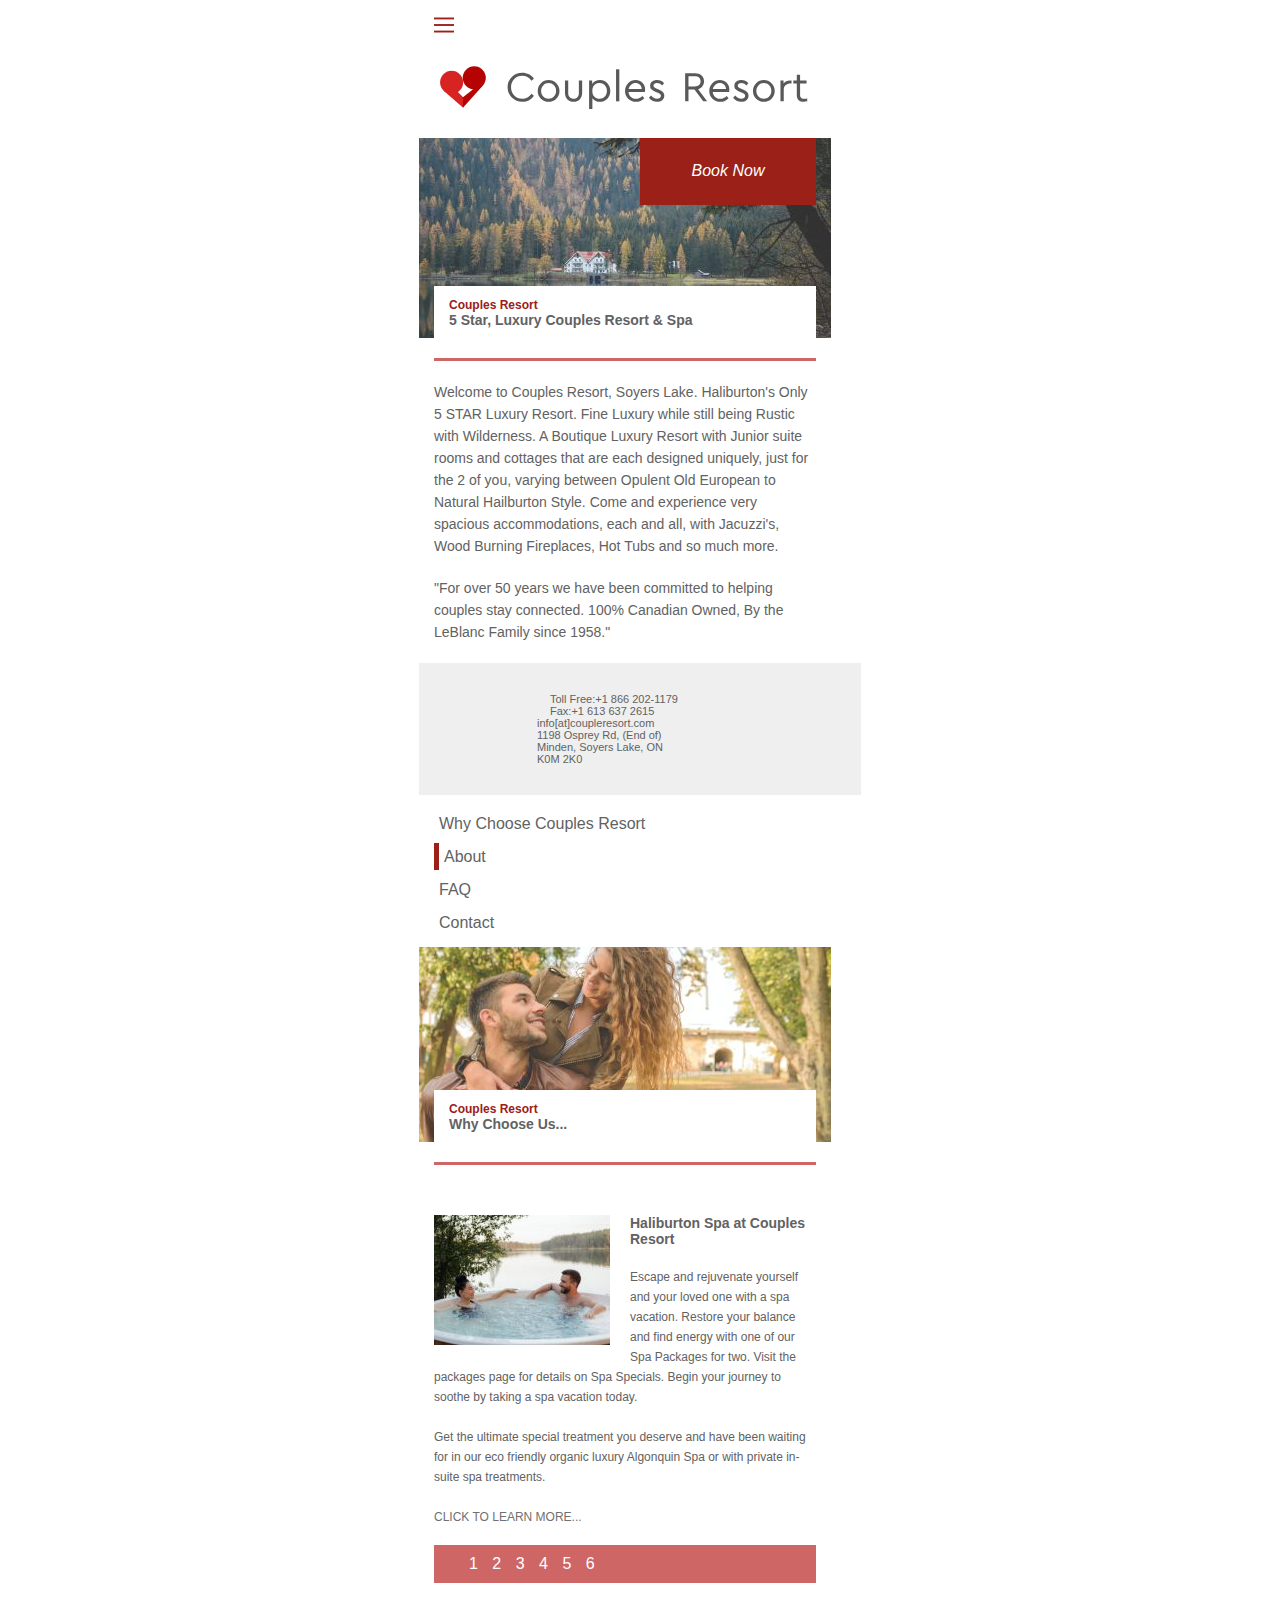
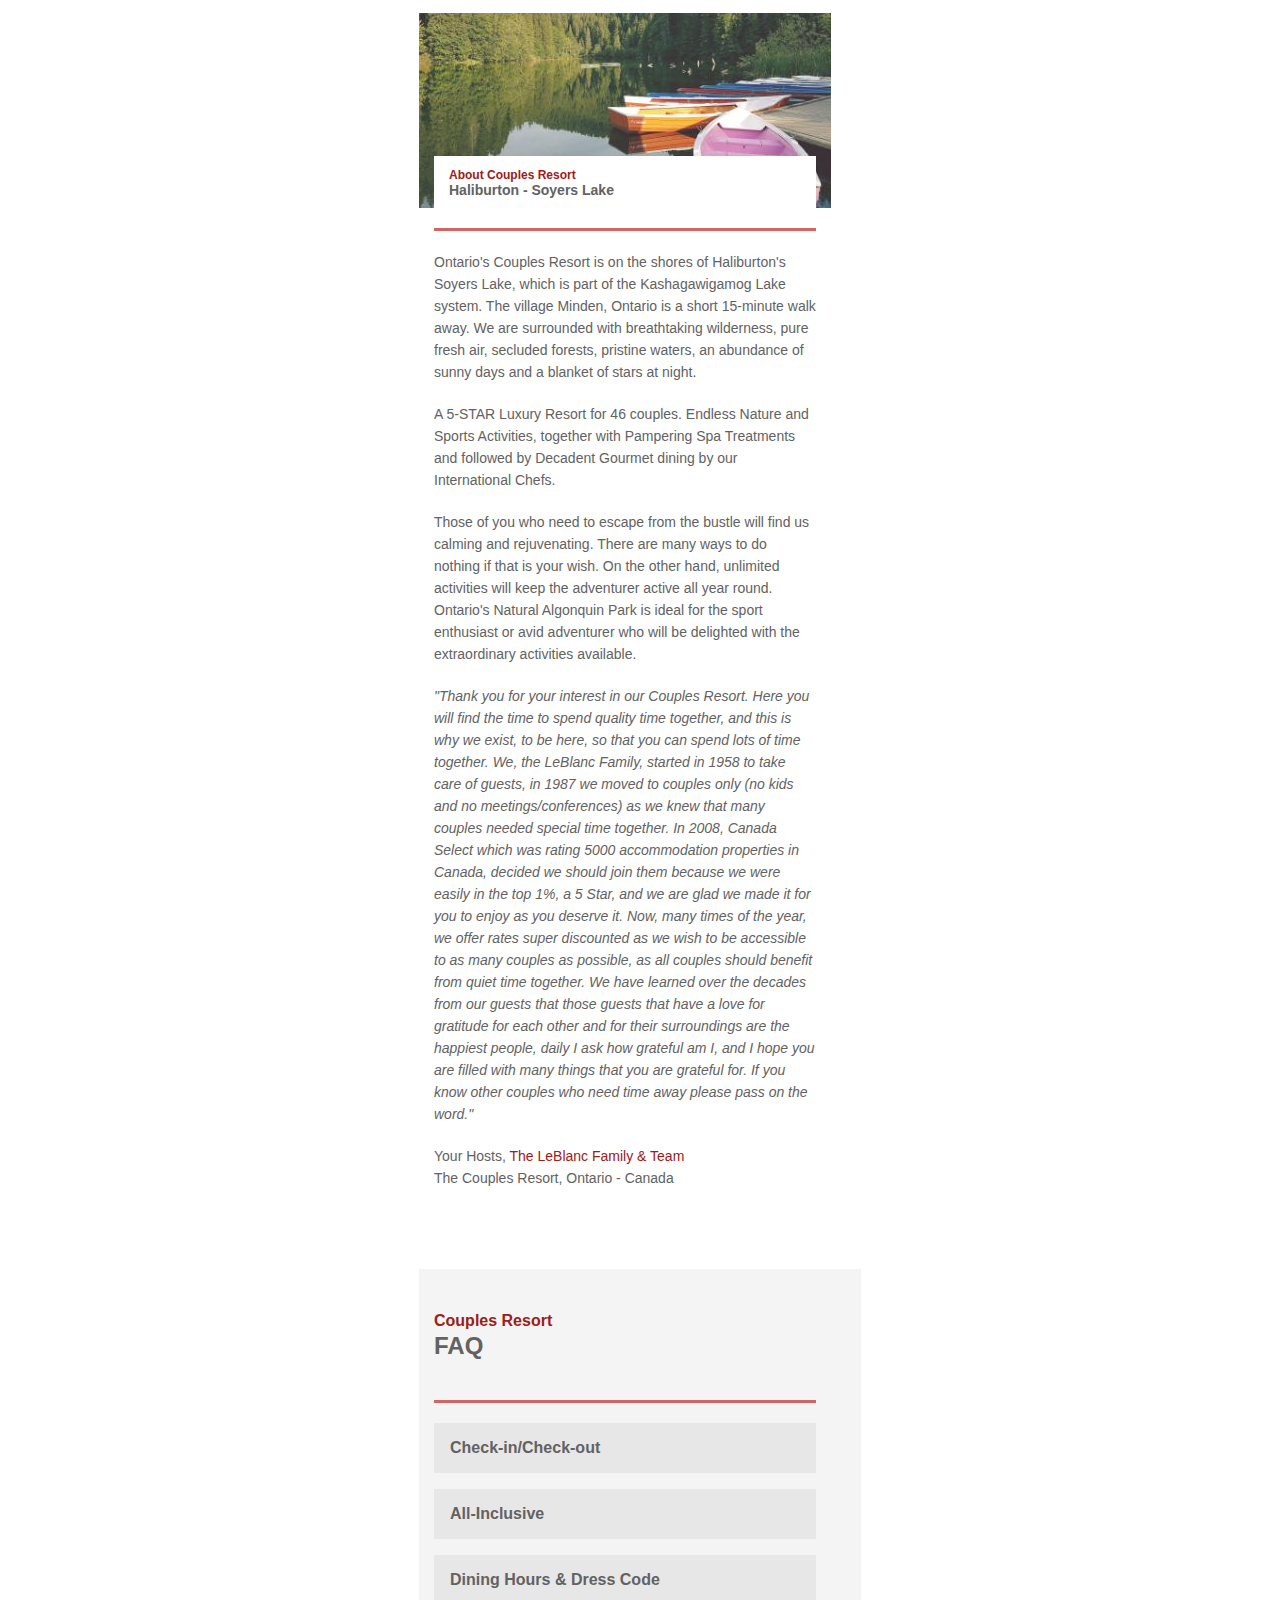
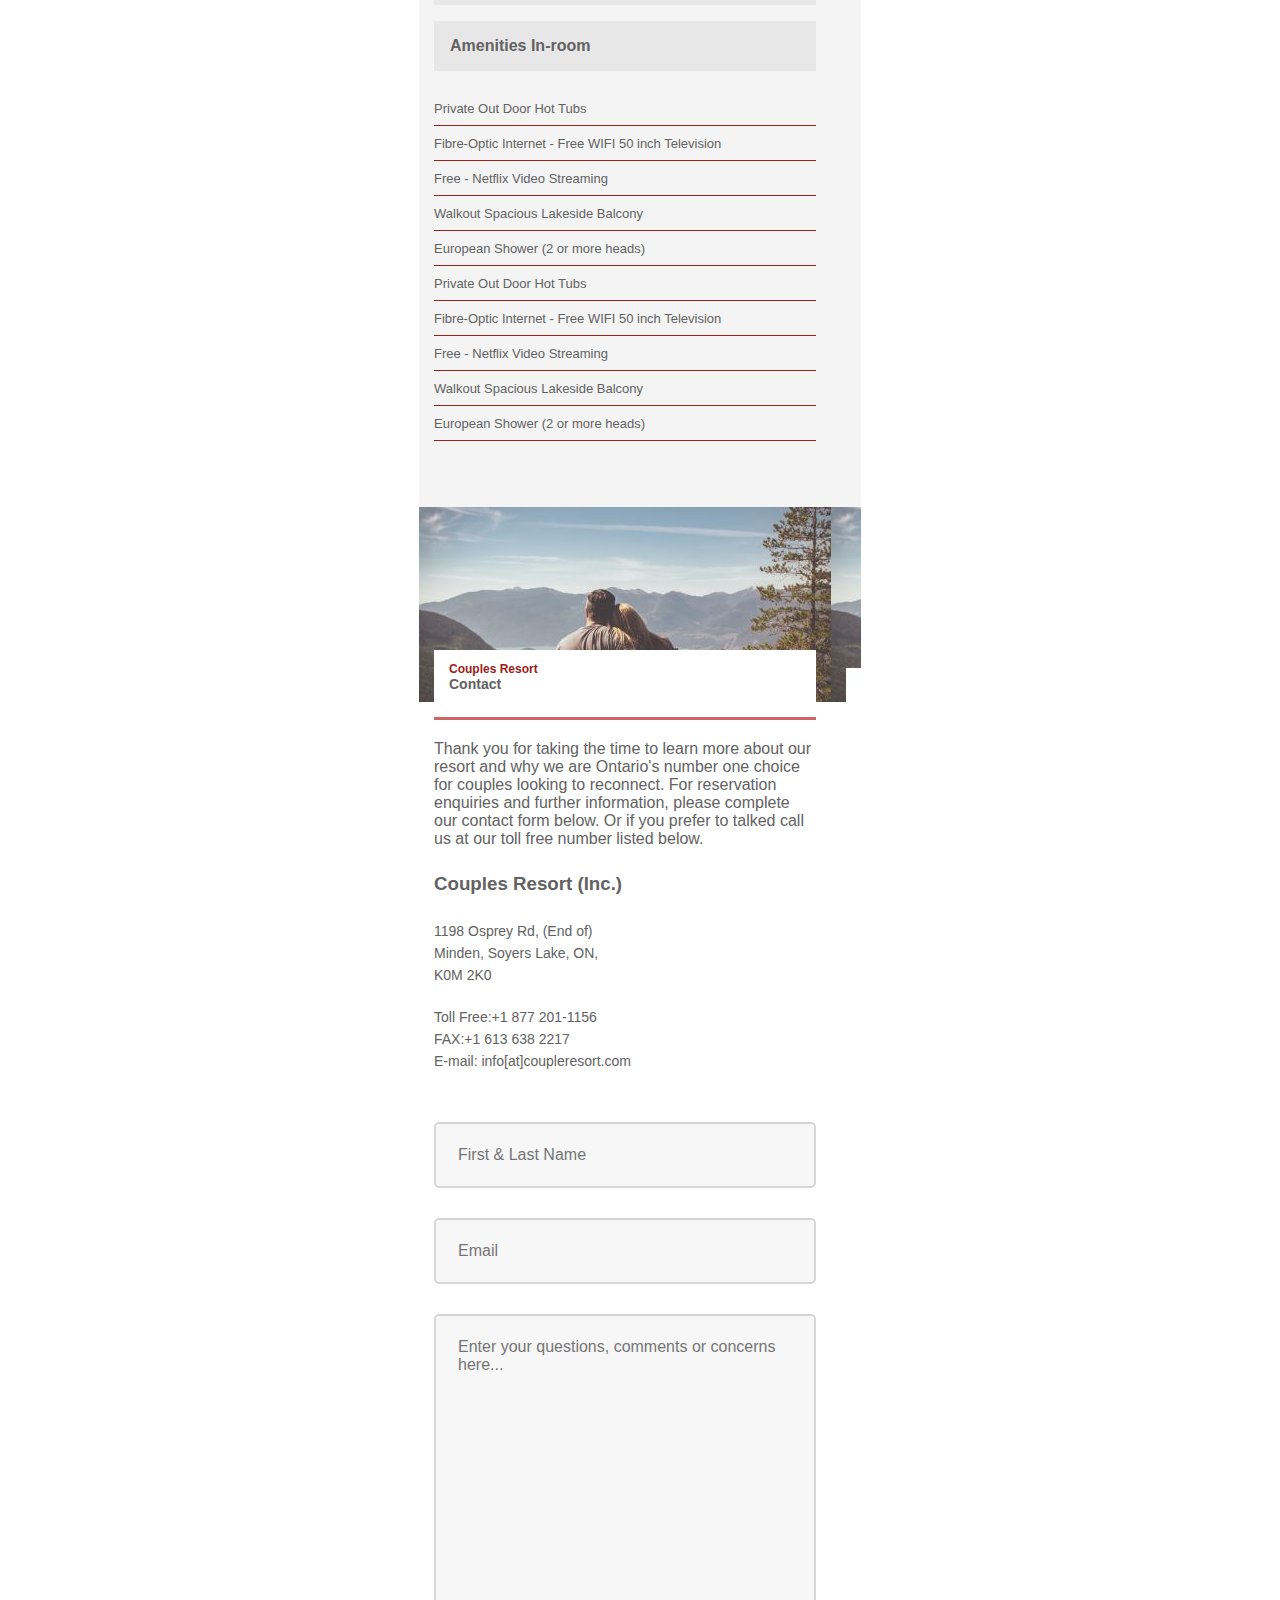
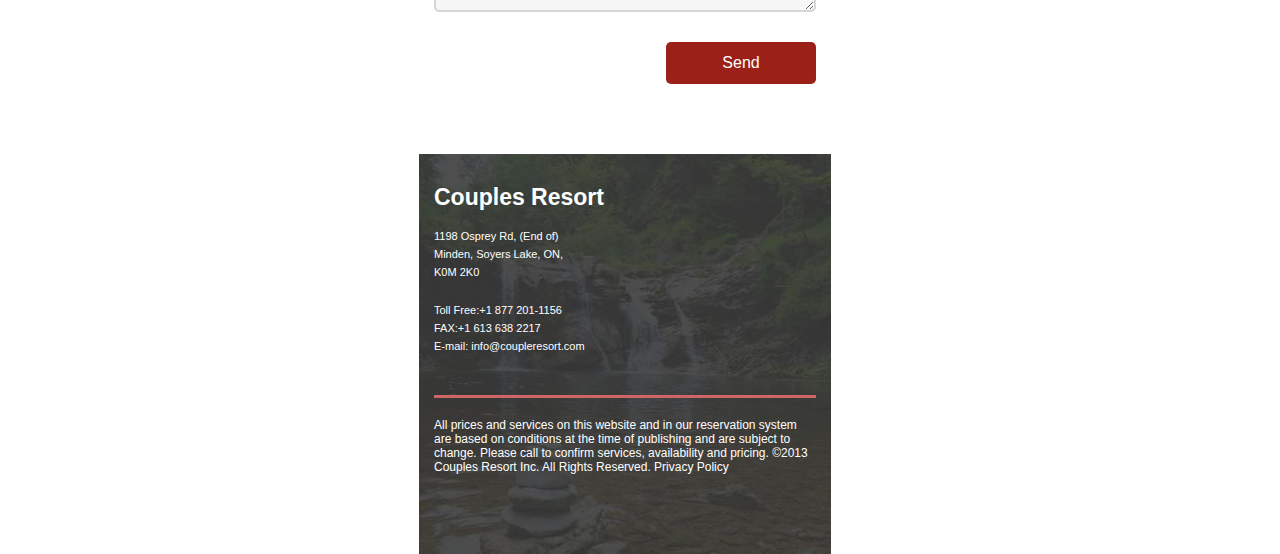
<file: index.html>
<!DOCTYPE html>
<html lang="en">

<head>
    <meta charset="UTF-8">
    <link href="css/main.css" rel="stylesheet" type="text/css">
    <title>Welcome to The Couples Resort</title>
</head>

<body>
    <h1 class="hidden">Welcome to The Couples Resort</h1>
    <header class="grid-con" id="main-header">
        <nav id="main-nav" class="col-span-full">
            <h2 class="hidden">Main Navigation</h2>

            <input type="checkbox" id="hamburger">
            <label for="hamburger">
                <img src="images/burger.svg" alt="hamburger menu icon">
            </label>

            <div id="burger-con">
                <ul>
                    <li><a href="index.html">Home</a></li>
                    <li><a href="room.html">Rooms</a></li>
                    <li><a href="packages.html">Packages</a></li>
                    <li><a class="selected" href="dining.html">Dining</a></li>
                    <li><a href="spa.html">Spa Activites</a></li>
                    <li><a href="#">Reservations</a></li>
                    <li><a href="about.html">About</a></li>
                </ul>
            </div>
        </nav>
        <div id="logo" class="col-span-full">
            <img src="images/couples_resort_logo.svg" alt="Couples Resort Logo">
        </div>
    </header>
    <section id="hero" class="grid-con">
        <h2 class="hidden">Book a stay with us</h2>
        <div id="book-now-hero" class="book-now col-start-3 col-span-2">
            <p>Book Now</p>
        </div>
        <section id="hero-heading-box" class="col-span-full">
            <h2 class="hero-img-h2">
                <span>Couples Resort</span><br> 5 Star, Luxury Couples Resort &amp; Spa
            </h2>
        </section>
    </section>

    <div class="grid-con">
        <section id="hero-summary" class="col-span-full line-separator">
            <h2 class="hidden">Summary of our Facilities</h2>
            <p>Welcome to Couples Resort, Soyers Lake. Haliburton's Only 5 STAR Luxury Resort. Fine Luxury while still
                being Rustic with Wilderness. A Boutique Luxury Resort with Junior suite rooms and cottages that are
                each designed uniquely, just for the 2 of you, varying between Opulent Old European to Natural
                Hailburton Style. Come and experience very spacious accommodations, each and all, with Jacuzzi's, Wood
                Burning Fireplaces, Hot Tubs and so much more. </p>
            <p>"For over 50 years we have been committed to helping couples stay connected. 100% Canadian Owned, By the
                LeBlanc Family since 1958."</p>
        </section>
    </div>

    <section id="contact" class="grid-con">
        <h2 class="hidden">Contact Us</h2>
        <di class="col-start-2 col-span-2">
            <i class="fas fa-mobile-alt"></i>
            <p id="hero-numbers">
                Toll Free:+1 866 202-1179<br>
                Fax:+1 613 637 2615<br>
                info[at]coupleresort.com
            </p>
            </div>
            <div class="col-start-2 col-span-2">
                <id class="fas fa-map-marker-alt"></id>
                <p id="hero-address">
                    1198 Osprey Rd, (End of)<br>
                    Minden, Soyers Lake, ON<br>
                    K0M 2K0
                </p>
            </div>
    </section>
    <div id="why-choose-us">
        <div class="grid-con">
            <nav id="why-choose-us-nav" class="col-span-full">
                <h2 class="hidden">Nav for why choose us</h2>
                <ul>
                    <li><a href="#">Why Choose Couples Resort</a></li>
                    <li><a class="selected" href="#">About</a></li>
                    <li><a href="#">FAQ</a></li>
                    <li><a href="#">Contact</a></li>
                </ul>
            </nav>
        </div>

        <section id="why-choose-us-hero-con" class="grid-con">
            <div id="why-choose-us-heading-box" class="col-span-full">
                <h3 class="hero-img-h3"><span>Couples Resort</span><br> Why Choose Us...</h3>
            </div>
        </section>

        <div class="grid-con">
            <div class="col-span-full line-separator"></div>
            <div class="col-span-full why-choose-us-image-con" id="hot-tub">
                <div class="why-choose-us-image">
                    <img src="images/spa.jpg" alt="couple in hot tub">
                </div>
                <h2>Haliburton Spa at Couples Resort</h2>
                <p>Escape and rejuvenate yourself and your loved one with a spa vacation. Restore your balance and find
                    energy with one of our Spa Packages for two. Visit the packages page for details on Spa Specials.
                    Begin your journey to soothe by taking a spa vacation today. </p>
                <p>Get the ultimate special treatment you deserve and have been waiting for in our eco friendly organic
                    luxury Algonquin Spa or with private in-suite spa treatments.</p>
                <a href="#">CLICK TO LEARN MORE...</a>
            </div>

            <nav class="col-span-full" id="why-choose-us-bottom-nav">
                <h2 class="hidden">Why us bottom nav</h2>
                <ol>
                    <li><a href="#">1</a></li>
                    <li><a href="#">2</a></li>
                    <li><a href="#">3</a></li>
                    <li><a href="#">4</a></li>
                    <li><a href="#">5</a></li>
                    <li><a href="#">6</a></li>
                </ol>
            </nav>
        </div>
    </div>

    <div id="about-con">
        <div id="about-hero-con" class="grid-con">
            <div id="about-hero-heading-box" class="col-span-full">
                <h2 class="hero-img-h2"><span>About Couples Resort</span><br> Haliburton - Soyers Lake</h2>
            </div>
        </div>

        <div class="grid-con">
            <div id="about-us-text" class="col-span-full line-separator">
                <article id="about-us-text-column1">
                    <h2 class="hidden">Soyers Lake</h2>
                    <p>Ontario's Couples Resort is on the shores of Haliburton's Soyers Lake, which is part of the
                        Kashagawigamog Lake system. The village Minden, Ontario is a short 15-minute walk away. We are
                        surrounded with breathtaking wilderness, pure fresh air, secluded forests, pristine waters, an
                        abundance of sunny days and a blanket of stars at night.</p>

                    <p>A 5-STAR Luxury Resort for 46 couples. Endless Nature and Sports Activities, together with
                        Pampering Spa Treatments and followed by Decadent Gourmet dining by our International Chefs.</p>

                    <p>Those of you who need to escape from the bustle will find us calming and rejuvenating. There are
                        many ways to do nothing if that is your wish. On the other hand, unlimited activities will keep
                        the adventurer active all year round. Ontario's Natural Algonquin Park is ideal for the sport
                        enthusiast or avid adventurer who will be delighted with the extraordinary activities available.
                    </p>
                </article>

                <article id="about-us-text-column2">
                    <h2 class="hidden">the LeBlanc Family</h2>
                    <p>"Thank you for your interest in our Couples Resort. Here you will find the time to spend quality
                        time together, and this is why we exist, to be here, so that you can spend lots of time
                        together. We, the LeBlanc Family, started in 1958 to take care of guests, in 1987 we moved to
                        couples only (no kids and no meetings/conferences) as we knew that many couples needed special
                        time together. In 2008, Canada Select which was rating 5000 accommodation properties in Canada,
                        decided we should join them because we were easily in the top 1%, a 5 Star, and we are glad we
                        made it for you to enjoy as you deserve it. Now, many times of the year, we offer rates super
                        discounted as we wish to be accessible to as many couples as possible, as all couples should
                        benefit from quiet time together. We have learned over the decades from our guests that those
                        guests that have a love for gratitude for each other and for their surroundings are the happiest
                        people, daily I ask how grateful am I, and I hope you are filled with many things that you are
                        grateful for. If you know other couples who need time away please pass on the word."</p>
                </article>

                <p>Your Hosts, <span class="cr-red">The LeBlanc Family &amp; Team</span><br>The Couples Resort, Ontario
                    - Canada </p>
            </div>
        </div>

    </div>

    <div id="faq-con" class="grid-con">
        <div class="col-span-full">
            <h2><span>Couples Resort</span><br>FAQ</h2>
        </div>
        <section class="col-span-full faq-items line-separator">
            <h3>Check-in/Check-out</h3>
        </section>
        <section class="col-span-full faq-items">
            <h3>All-Inclusive</h3>
        </section>
        <section class="col-span-full faq-items">
            <h3>Dining Hours &amp; Dress Code</h3>
        </section>
        <section class="col-span-full faq-items">
            <h3>Amenities In-room</h3>
            <div id="faq-text-con">
                <div id="faq-list-group1">
                    <ul>
                        <li><a href="#">Private Out Door Hot Tubs</a></li>
                        <li><a href="#">Fibre-Optic Internet - Free WIFI 50 inch Television</a></li>
                        <li><a href="#">Free - Netflix Video Streaming</a></li>
                        <li><a href="#">Walkout Spacious Lakeside Balcony</a></li>
                        <li><a href="#">European Shower (2 or more heads)</a></li>
                    </ul>
                </div>
                <div id="faq-list-group2">
                    <ul>
                        <li><a href="#">Private Out Door Hot Tubs</a></li>
                        <li><a href="#">Fibre-Optic Internet - Free WIFI 50 inch Television</a></li>
                        <li><a href="#">Free - Netflix Video Streaming</a></li>
                        <li><a href="#">Walkout Spacious Lakeside Balcony</a></li>
                        <li><a href="#">European Shower (2 or more heads)</a></li>
                    </ul>
                </div>
            </div>
        </section>
    </div>


    <section id="contact-hero-con" class="grid-con">
        <div id="contact-hero-heading-box" class="col-span-full">
            <h2 class="hero-img-h2"><span>Couples Resort</span><br> Contact</h2>
        </div>
    </section>


    <section class="grid-con">
        <h2 class="hidden">Contact Information</h2>
        <div id="contact-hero-text" class="line-separator col-span-full">
            <p>Thank you for taking the time to learn more about our resort and why we are Ontario's number one choice
                for couples looking to reconnect. For reservation enquiries and further information, please complete our
                contact form below. Or if you prefer to talked call us at our toll free number listed below.</p>
        </div>
        <div id="contact-hero-address" class="col-span-full">
            <h3>Couples Resort (Inc.)</h3>
            <p>1198 Osprey Rd, (End of)<br>
                Minden, Soyers Lake, ON, <br>K0M 2K0</p>
            <h3 class="hidden">Phone, Fax and Email</h3>
            <p>Toll Free:+1 877 201-1156<br>
                FAX:+1 613 638 2217<br>
                E-mail: info[at]coupleresort.com </p>
        </div>
        <div id="contact-hero-form" class="col-span-full">


            <form action="#" method="post" enctype="text/plain">
                <input name="fullName" type="text" required placeholder="First & Last Name">
                <input name="contactInfo" type="email" required placeholder="Email">
                <textarea name="msg" placeholder="Enter your questions, comments or concerns here..."></textarea>
                <input name="submit" type="submit" value="Send">
            </form>
        </div>
    </section>

    <footer id="footer-hero" class="grid-con">
        <section id="footer-contact-info" class="col-span-full">
            <h3>Couples Resort</h3>
            <p>1198 Osprey Rd, (End of)<br>
                Minden, Soyers Lake, ON, <br>
                K0M 2K0
            </p>
            <p>
                Toll Free:+1 877 201-1156<br>
                FAX:+1 613 638 2217<br>
                E-mail: info@coupleresort.com
            </p>
        </section>
        <div id="footer-privacy" class="col-span-full line-separator">
            <p id="price-policy">All prices and services on this website and in our reservation system are based on
                conditions at the time of publishing and are subject to change. Please call to confirm services,
                availability and pricing. ©2013 Couples Resort Inc. All Rights Reserved. Privacy Policy </p>
        </div>
    </footer>
</body>

</html>
</file>
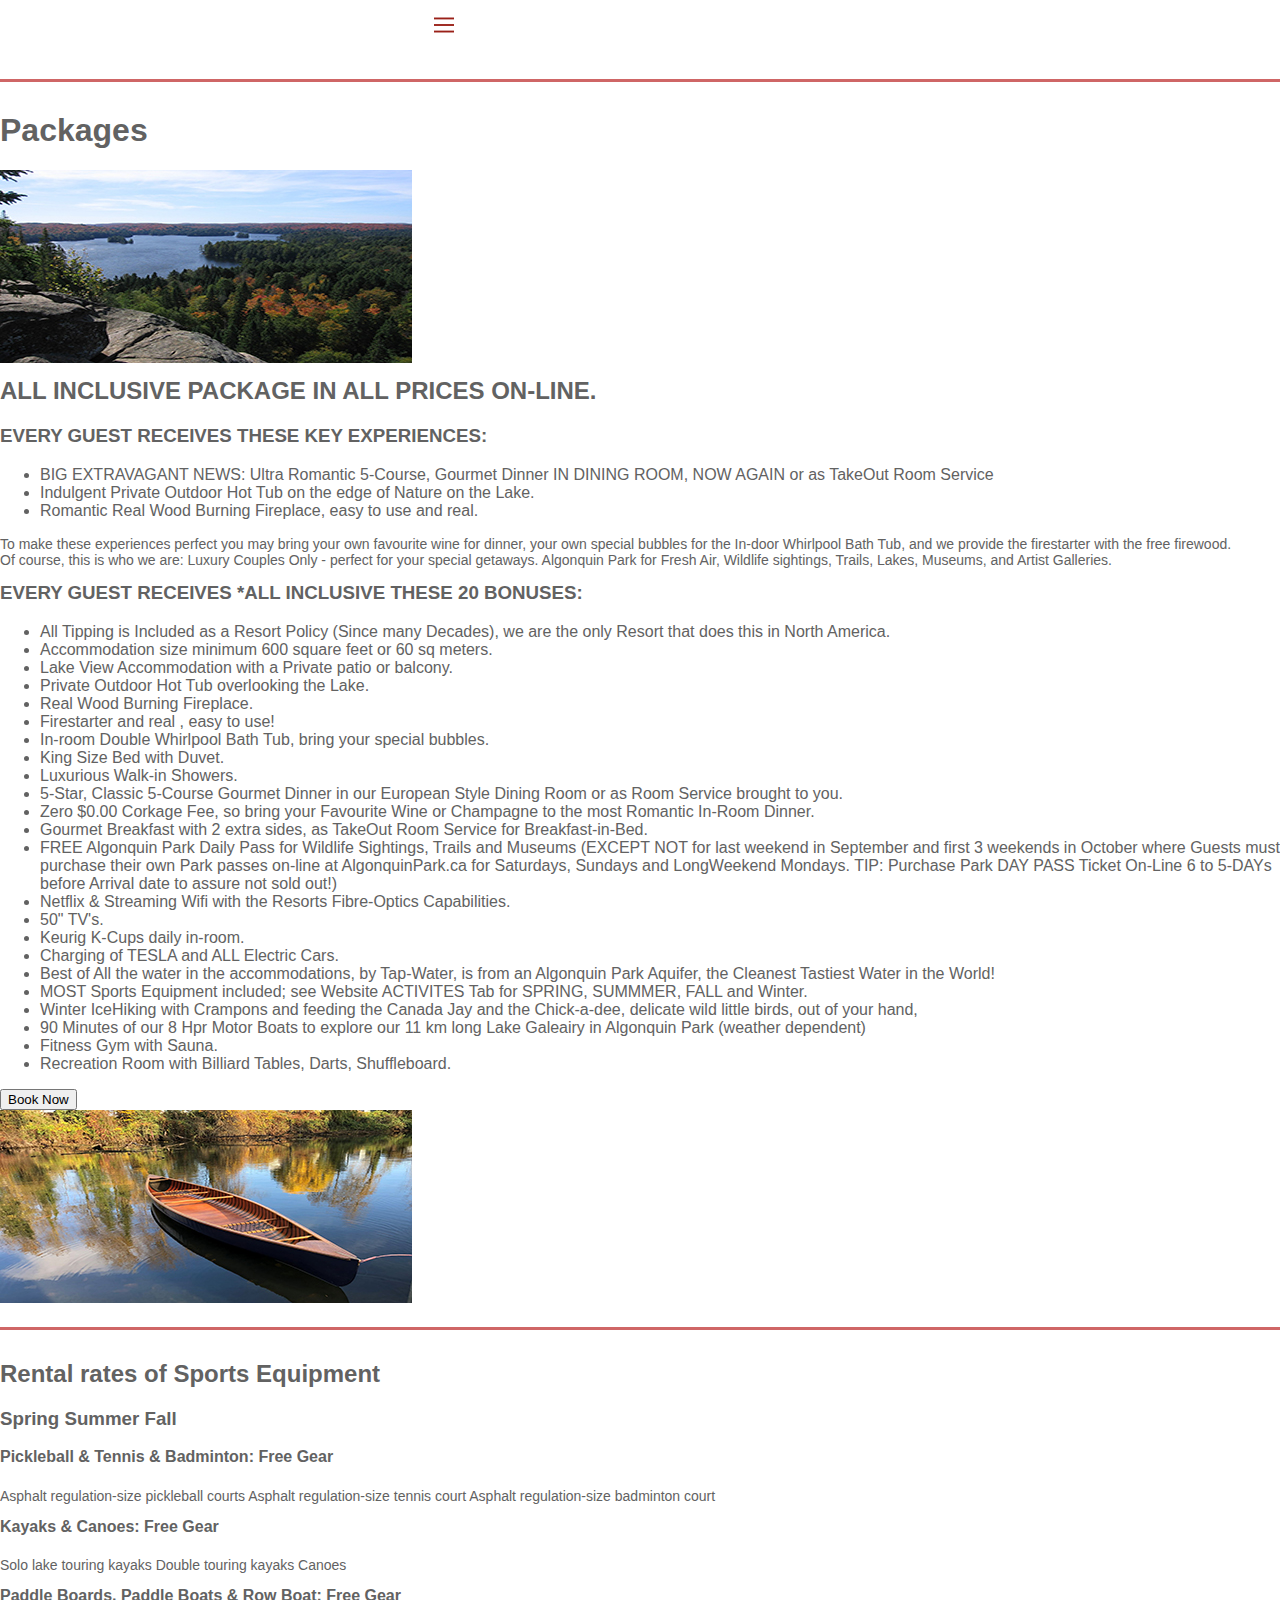
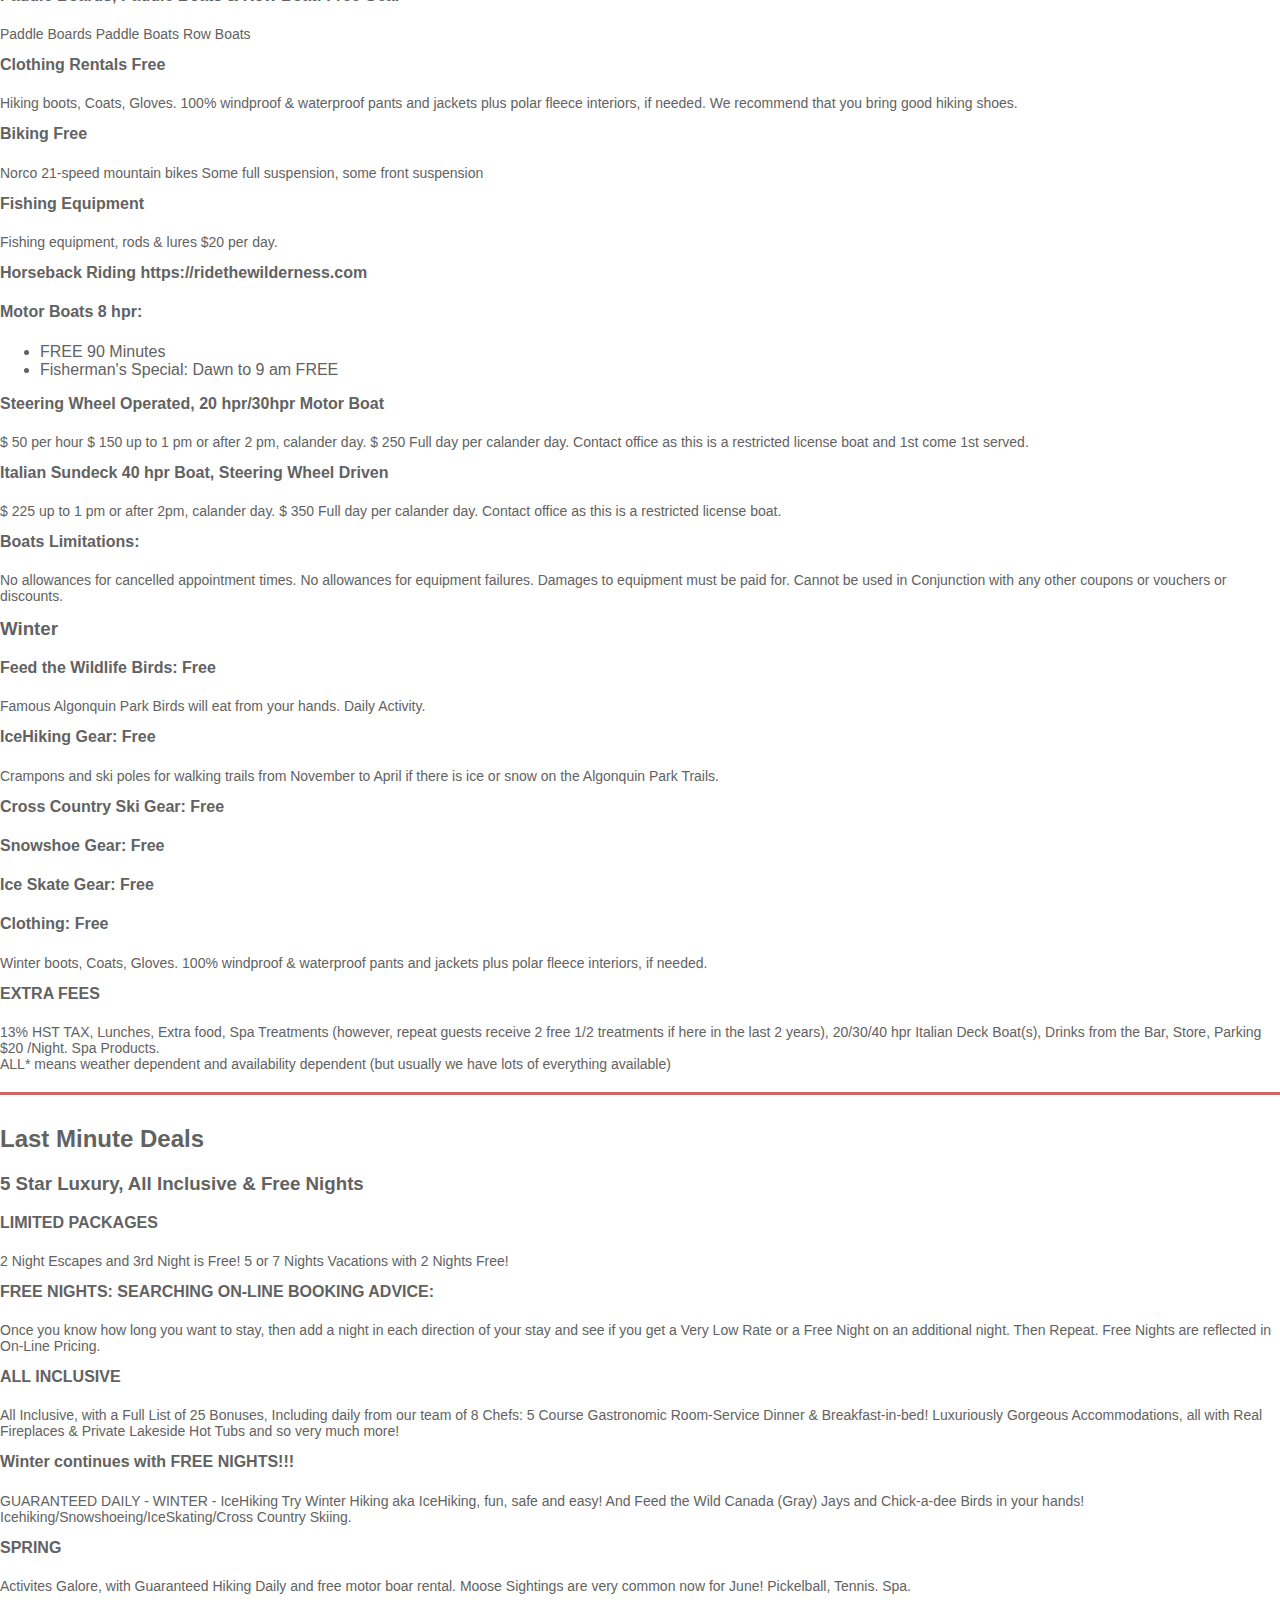
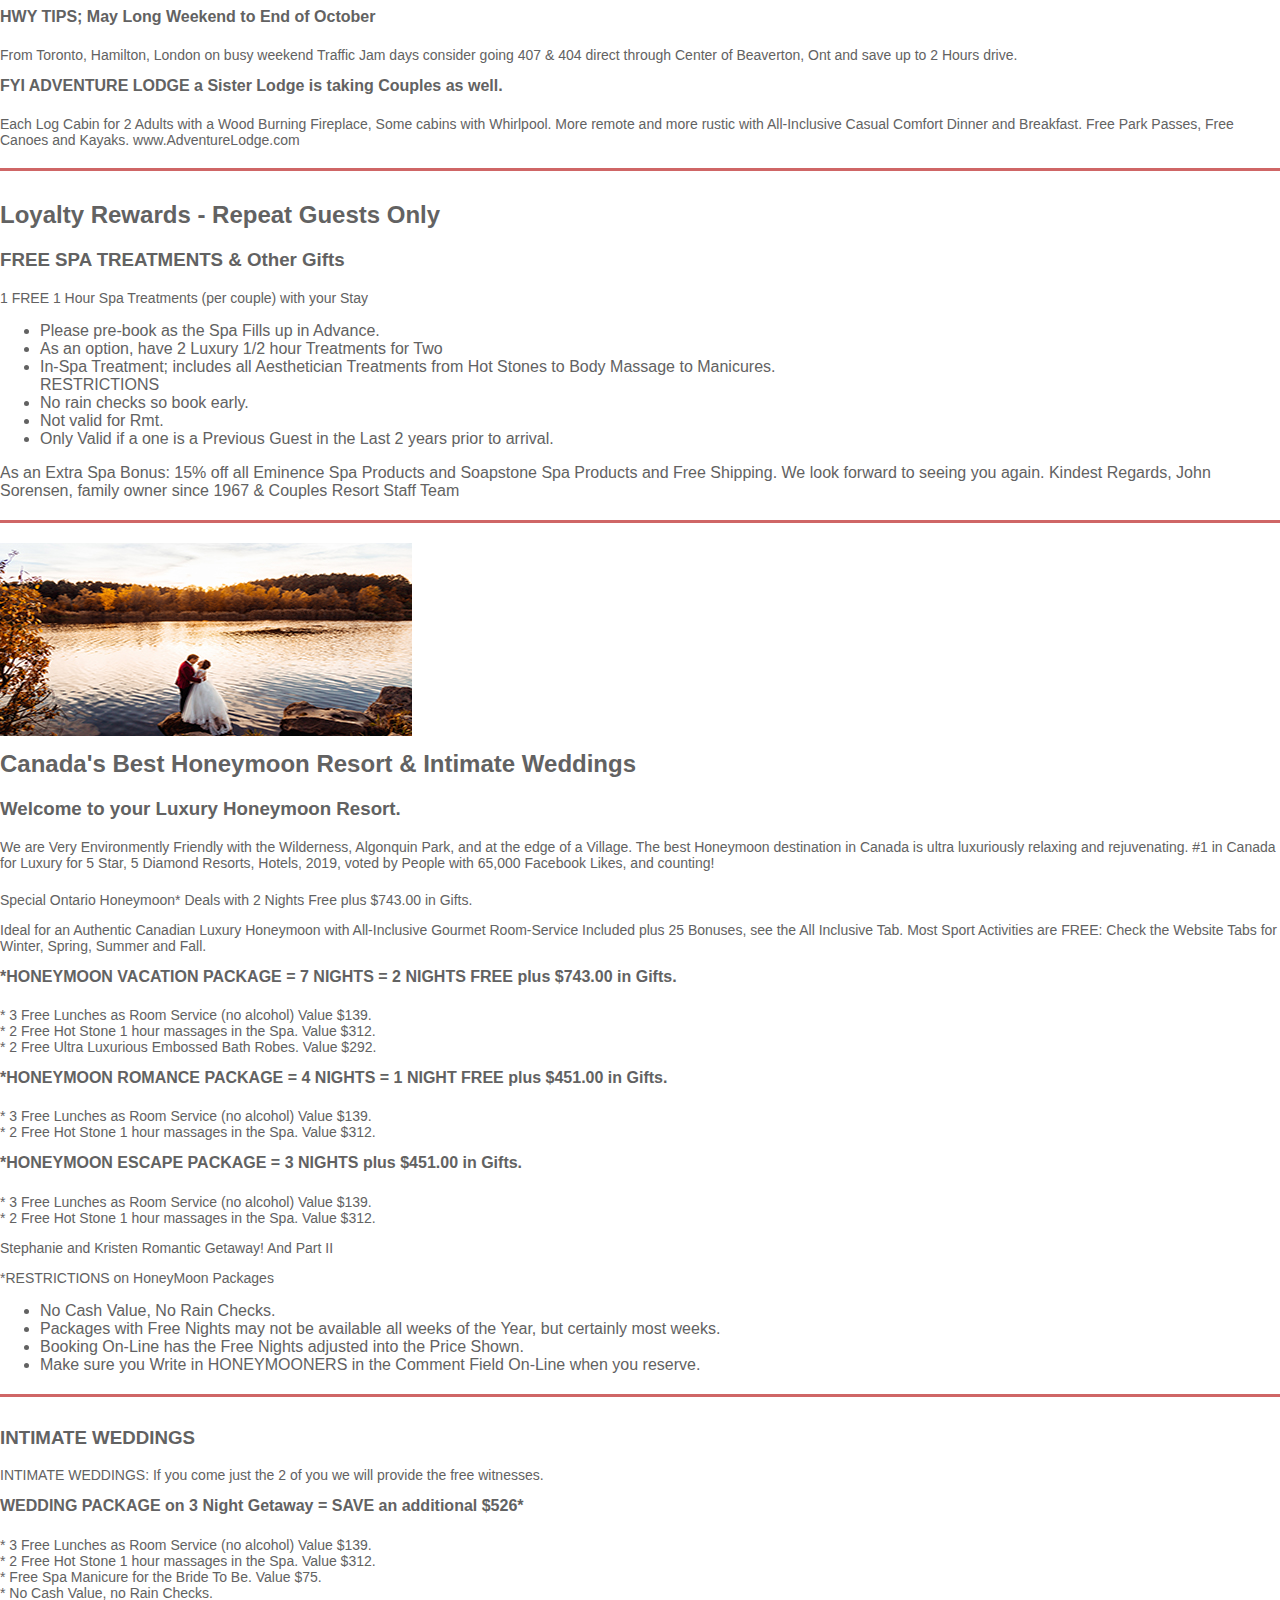
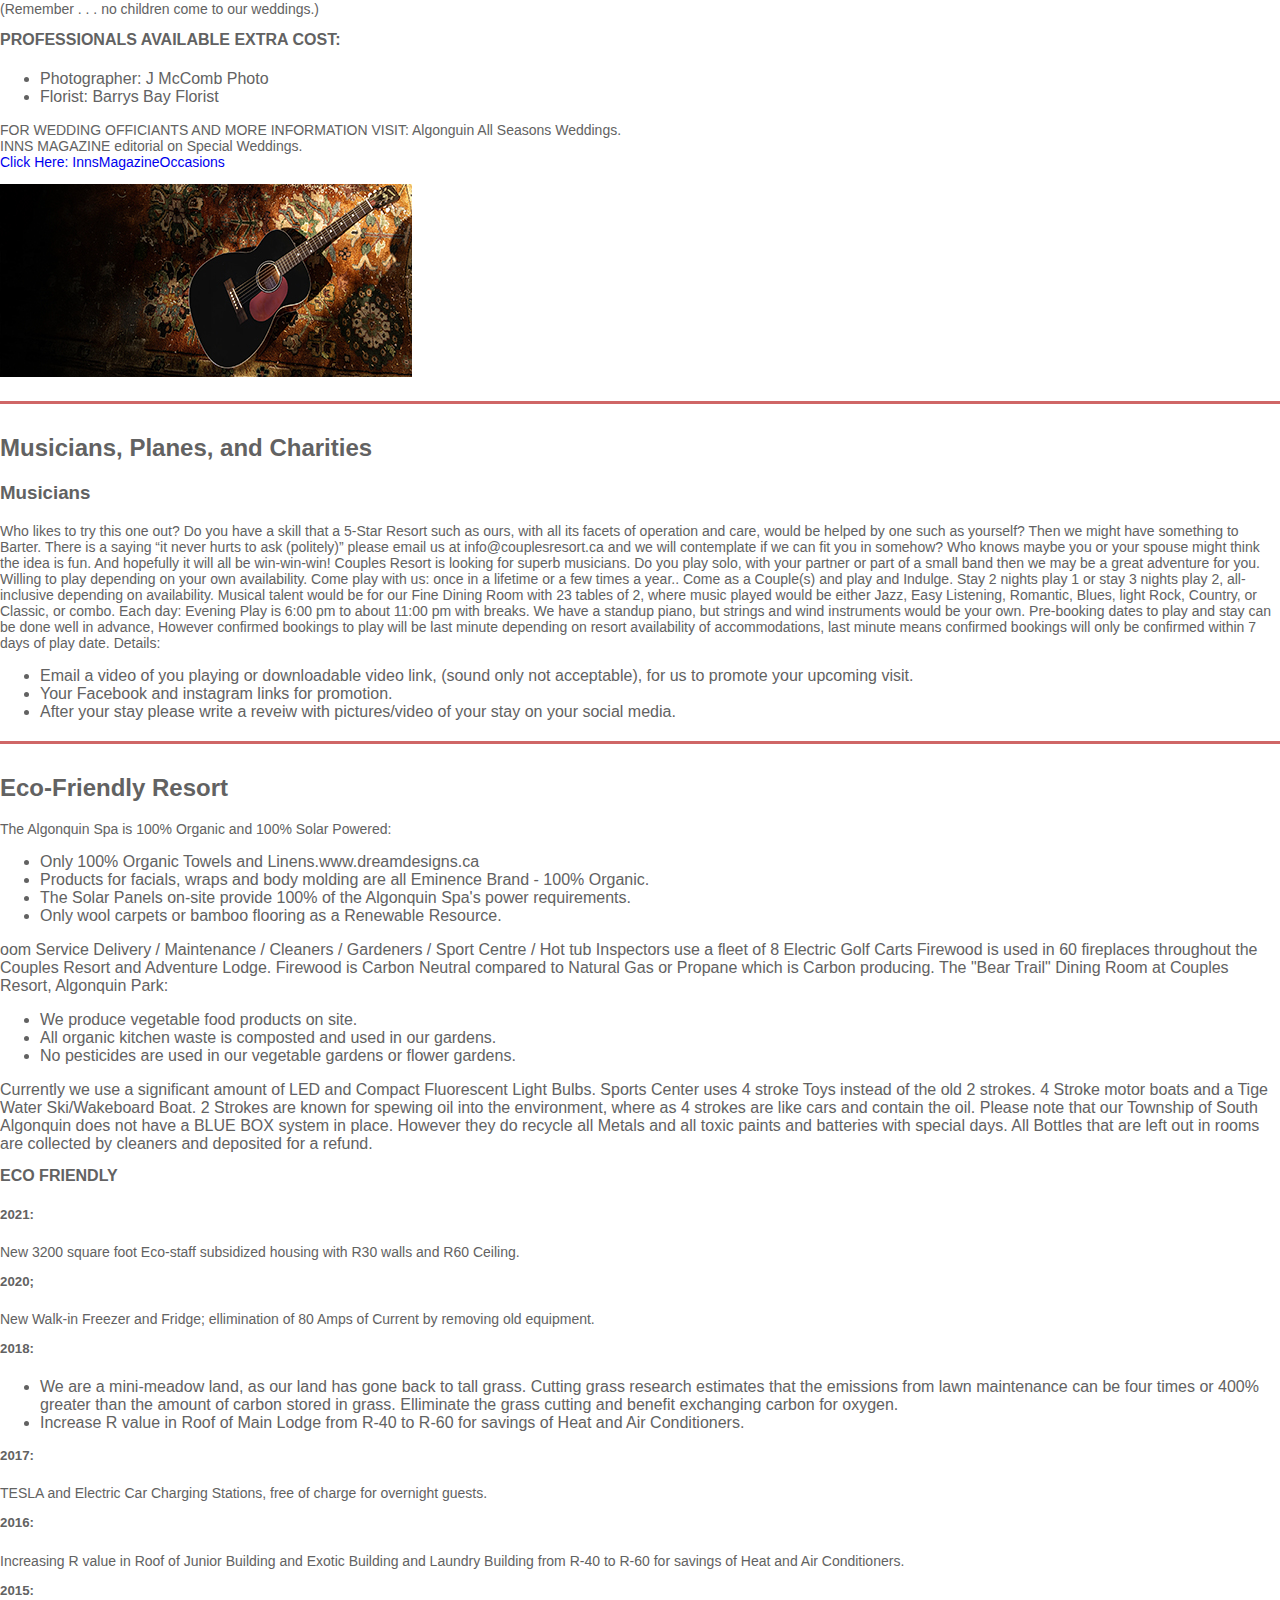
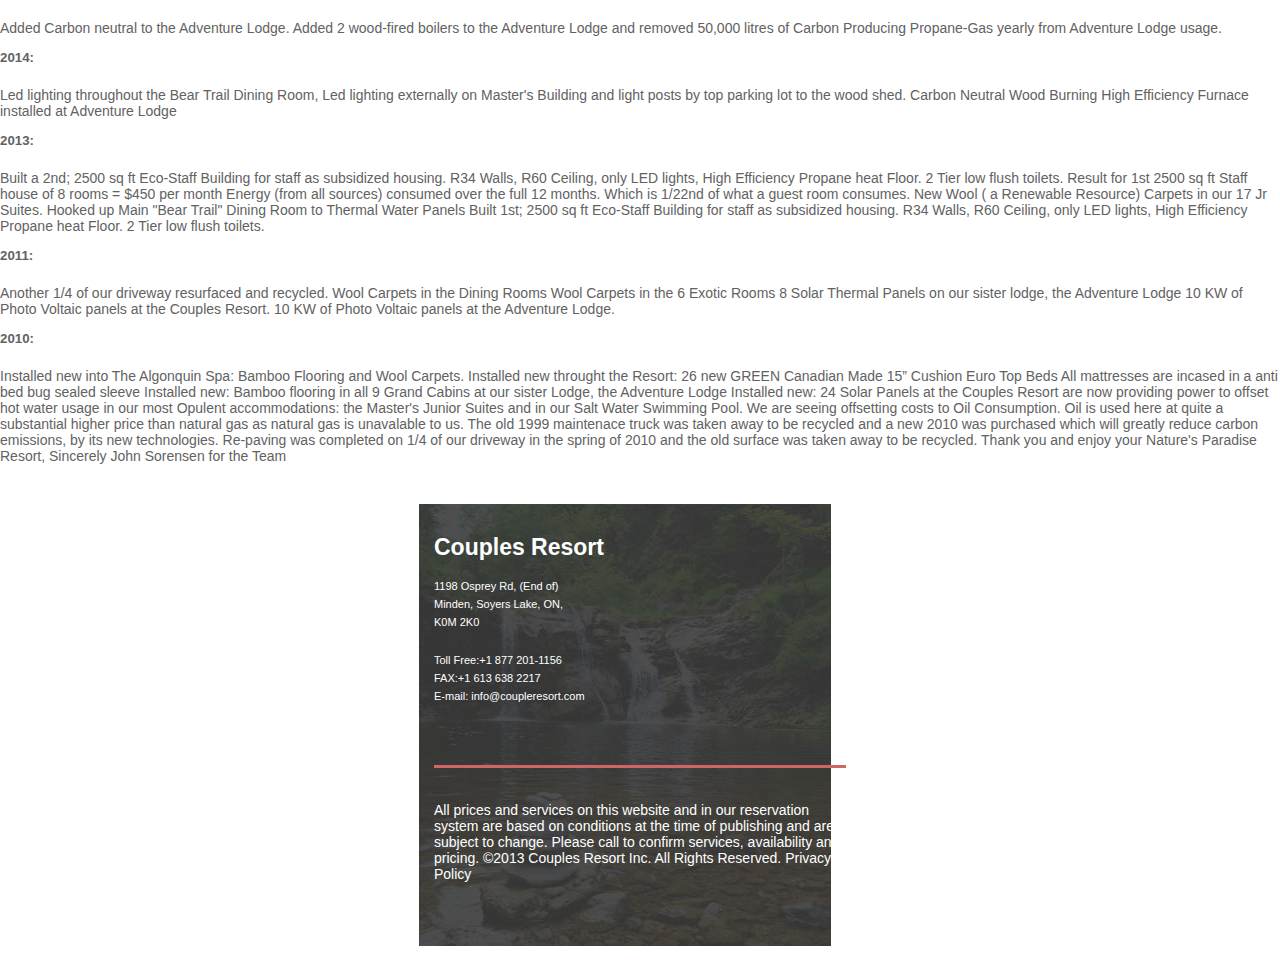
<file: packages.html>
<!DOCTYPE html>
<html lang="en">

<head>
    <meta charset="UTF-8">
    <link href="css/packages.css" rel="stylesheet" type="text/css">
    <title>Welcome to The Couples Resort</title>
</head>

<body>
    <h1 class="hidden">Welcome to The Couples Resort</h1>

    <header id="main-header" class="grid-con">
        <nav id="main-nav" class="col-span-full">
            <h2 class="hidden">Main Navigation</h2>

            <input type="checkbox" id="hamburger">
            <label for="hamburger" class="hamburger-label">
                <img src="images/burger.svg" alt="hamburger menu icon">
            </label>

            <div id="burger-con">
                <ul class="menu-list">
                    <li><a href="index.html">Home</a></li>
                    <li><a href="room.html">Rooms</a></li>
                    <li><a href="packages.html">Packages</a></li>
                    <li><a class="selected" href="dining.html">Dining</a></li>
                    <li><a href="spa.html">Spa Activities</a></li>
                    <li><a href="#">Reservations</a></li>
                    <li><a href="about.html">About</a></li>
                </ul>
            </div>
        </nav>
    </header>

    <main>
        <section id="packages" class="col-span-full line-separator">
            <h1>Packages</h1>
            <img src="images/park-packages.JPG" alt="Image of Algonquin Park">
            <h2>ALL INCLUSIVE PACKAGE IN ALL PRICES ON-LINE.</h2>
            <h3>EVERY GUEST RECEIVES THESE KEY EXPERIENCES:</h3>
            <ul class="key-experiences">
                <li>BIG EXTRAVAGANT NEWS: Ultra Romantic 5-Course, Gourmet Dinner IN DINING ROOM, NOW AGAIN or as
                    TakeOut Room Service</li>
                <li>Indulgent Private Outdoor Hot Tub on the edge of Nature on the Lake.</li>
                <li>Romantic Real Wood Burning Fireplace, easy to use and real.</li>
            </ul>

            <p class="description">
                To make these experiences perfect you may bring your own favourite wine for dinner, your own special
                bubbles for the In-door Whirlpool Bath Tub, and we provide the firestarter with the free firewood.<br>
                Of course, this is who we are: Luxury Couples Only - perfect for your special getaways. Algonquin Park
                for Fresh Air, Wildlife sightings, Trails, Lakes, Museums, and Artist Galleries.
            </p>

            <h3>EVERY GUEST RECEIVES *ALL INCLUSIVE THESE 20 BONUSES:</h3>
            <ul class="bonuses-list">
                <li>All Tipping is Included as a Resort Policy (Since many Decades), we are the only Resort that does
                    this in
                    North America.</li>
                <li>Accommodation size minimum 600 square feet or 60 sq meters.</li>
                <li>Lake View Accommodation with a Private patio or balcony.</li>
                <li>Private Outdoor Hot Tub overlooking the Lake.</li>
                <li>Real Wood Burning Fireplace.</li>
                <li>Firestarter and real , easy to use!</li>
                <li>In-room Double Whirlpool Bath Tub, bring your special bubbles.</li>
                <li>King Size Bed with Duvet.</li>
                <li>Luxurious Walk-in Showers.</li>
                <li>5-Star, Classic 5-Course Gourmet Dinner in our European Style Dining Room or as Room Service brought
                    to you.</li>
                <li>Zero $0.00 Corkage Fee, so bring your Favourite Wine or Champagne to the most Romantic In-Room
                    Dinner.</li>
                <li>Gourmet Breakfast with 2 extra sides, as TakeOut Room Service for Breakfast-in-Bed.</li>
                <li>FREE Algonquin Park Daily Pass for Wildlife Sightings, Trails and Museums (EXCEPT NOT for last
                    weekend in
                    September and first 3 weekends in October where Guests must purchase their own Park passes on-line
                    at
                    AlgonquinPark.ca for Saturdays, Sundays and LongWeekend Mondays. TIP: Purchase Park DAY PASS Ticket
                    On-Line
                    6 to 5-DAYs before Arrival date to assure not sold out!)</li>
                <li>Netflix & Streaming Wifi with the Resorts Fibre-Optics Capabilities.</li>
                <li>50" TV's.</li>
                <li>Keurig K-Cups daily in-room.</li>
                <li>Charging of TESLA and ALL Electric Cars.</li>
                <li>Best of All the water in the accommodations, by Tap-Water, is from an Algonquin Park Aquifer, the
                    Cleanest
                    Tastiest Water in the World!</li>
                <li>MOST Sports Equipment included; see Website ACTIVITES Tab for SPRING, SUMMMER, FALL and Winter.</li>
                <li>Winter IceHiking with Crampons and feeding the Canada Jay and the Chick-a-dee, delicate wild little
                    birds,
                    out of your hand,</li>
                <li>90 Minutes of our 8 Hpr Motor Boats to explore our 11 km long Lake Galeairy in Algonquin Park
                    (weather
                    dependent)</li>
                <li>Fitness Gym with Sauna.</li>
                <li>Recreation Room with Billiard Tables, Darts, Shuffleboard.</li>
            </ul>
            <button class="book-now">Book Now</button>
        </section>
        <img src="images/canoe-packages.jpg" alt="Image of Canoe">
        <section id="rental-rates" class="col-span-full line-separator">
            <h2>Rental rates of Sports Equipment</h2>
            <div class="season spring-summer-fall">
                <h3>Spring Summer Fall</h3>
                <h4>Pickleball & Tennis & Badminton: Free Gear</h4>
                <p>Asphalt regulation-size pickleball courts
                    Asphalt regulation-size tennis court
                    Asphalt regulation-size badminton court</p>
                <h4>Kayaks & Canoes: Free Gear</h4>
                <p>Solo lake touring kayaks
                    Double touring kayaks
                    Canoes</p>
                <h4>Paddle Boards, Paddle Boats & Row Boat: Free Gear</h4>
                <p>Paddle Boards
                    Paddle Boats
                    Row Boats</p>

                <h4>Clothing Rentals Free</h4>
                <p>Hiking boots, Coats, Gloves. 100% windproof & waterproof pants and jackets plus polar fleece
                    interiors,
                    if
                    needed.
                    We recommend that you bring good hiking shoes.</p>

                <h4>Biking Free</h4>
                <p>Norco 21-speed mountain bikes
                    Some full suspension, some front suspension</p>

                <h4>Fishing Equipment</h4>
                <p>Fishing equipment, rods & lures $20 per day.</p>

                <h4>Horseback Riding
                    https://ridethewilderness.com</h4>

                <h4>Motor Boats 8 hpr:</h4>
                <p>
                <ul>
                    <li>FREE 90 Minutes</li>
                    <li>Fisherman's Special: Dawn to 9 am FREE</li>
                </ul>
                </p>
                <h4>Steering Wheel Operated, 20 hpr/30hpr Motor Boat</h4>
                <p>$ 50 per hour
                    $ 150 up to 1 pm or after 2 pm, calander day.
                    $ 250 Full day per calander day.
                    Contact office as this is a restricted license boat and 1st come 1st served.</p>

                <h4>Italian Sundeck 40 hpr Boat, Steering Wheel Driven</h4>
                <p>$ 225 up to 1 pm or after 2pm, calander day.
                    $ 350 Full day per calander day.
                    Contact office as this is a restricted license boat.</p>

                <h4>Boats Limitations:</h4>
                <p>No allowances for cancelled appointment times.
                    No allowances for equipment failures.
                    Damages to equipment must be paid for.
                    Cannot be used in Conjunction with any other coupons or vouchers or discounts.</p>
            </div>
            <div class="season-winter">
                <h3>Winter</h3>
                <h4>Feed the Wildlife Birds: Free</h4>
                <p>Famous Algonquin Park Birds will eat from your hands.
                    Daily Activity.</p>
                <h4>IceHiking Gear: Free</h4>
                <p>Crampons and ski poles for walking trails from November to April if there is ice or snow on the
                    Algonquin
                    Park Trails.</p>

                <h4>Cross Country Ski Gear: Free</h4>
                <h4>Snowshoe Gear: Free</h4>
                <h4>Ice Skate Gear: Free</h4>
                <h4>Clothing: Free</h4>
                <p>Winter boots, Coats, Gloves. 100% windproof & waterproof pants and jackets plus polar fleece
                    interiors,
                    if
                    needed.</p>

                <h4>EXTRA FEES</h4>
                <p>13% HST TAX, Lunches, Extra food, Spa Treatments (however, repeat guests receive 2 free 1/2
                    treatments if
                    here in the last 2 years), 20/30/40 hpr Italian Deck Boat(s), Drinks from the Bar, Store, Parking
                    $20
                    /Night. Spa Products.<br>
                    ALL* means weather dependent and availability dependent (but usually we have lots of everything
                    available)</p>
            </div>
        </section>

        <section id="last-minute-deals" class="col-span-full line-separator">
            <h2>Last Minute Deals</h2>
            <h3>5 Star Luxury, All Inclusive & Free Nights</h3>
            <h4>LIMITED PACKAGES</h4>
            <p>2 Night Escapes and 3rd Night is Free!
                5 or 7 Nights Vacations with 2 Nights Free!</p>
            <h4>FREE NIGHTS: SEARCHING ON-LINE BOOKING ADVICE:</h4>
            <p>Once you know how long you want to stay, then add a night in each direction of your stay and see if you
                get
                a Very Low Rate or a Free Night on an additional night. Then Repeat. Free Nights are reflected in
                On-Line
                Pricing.</p>
            <h4>ALL INCLUSIVE</h4>
            <p>All Inclusive, with a Full List of 25 Bonuses, Including daily from our team of 8 Chefs: 5 Course
                Gastronomic Room-Service Dinner & Breakfast-in-bed!
                Luxuriously Gorgeous Accommodations, all with Real Fireplaces & Private Lakeside Hot Tubs and so very
                much
                more!</p>
            <h4>Winter continues with FREE NIGHTS!!!</h4>
            <p>GUARANTEED DAILY - WINTER - IceHiking
                Try Winter Hiking aka IceHiking, fun, safe and easy! And Feed the Wild Canada (Gray) Jays and
                Chick-a-dee
                Birds in your hands!
                Icehiking/Snowshoeing/IceSkating/Cross Country Skiing.</p>

            <h4>SPRING</h4>
            <p>Activites Galore, with Guaranteed Hiking Daily and free motor boar rental. Moose Sightings are very
                common now for June! Pickelball, Tennis. Spa.</p>

            <h4>HWY TIPS; May Long Weekend to End of October</h4>
            <p>From Toronto, Hamilton, London on busy weekend Traffic Jam days consider going 407 & 404 direct through
                Center of Beaverton, Ont and save up to 2 Hours drive.</p>

            <h4>FYI ADVENTURE LODGE a Sister Lodge is taking Couples as well.</h4>
            <p>Each Log Cabin for 2 Adults with a Wood Burning Fireplace, Some cabins with Whirlpool.
                More remote and more rustic with All-Inclusive Casual Comfort Dinner and Breakfast.
                Free Park Passes, Free Canoes and Kayaks.
                www.AdventureLodge.com</p>
        </section>

        <section id="loyalty-rewards" class="col-span-full line-separator">
            <h2>Loyalty Rewards - Repeat Guests Only</h2>
            <h3>FREE SPA TREATMENTS & Other Gifts</h3>
            <p>1 FREE 1 Hour Spa Treatments (per couple) with your Stay
            <ul class="spa-treatments">
                <li>Please pre-book as the Spa Fills up in Advance.</li>
                <li>As an option, have 2 Luxury 1/2 hour Treatments for Two</li>
                <li>In-Spa Treatment; includes all Aesthetician Treatments from Hot Stones to Body Massage to Manicures.
                </li>
                RESTRICTIONS
                <li>No rain checks so book early.</li>
                <li>Not valid for Rmt.</li>
                <li>Only Valid if a one is a Previous Guest in the Last 2 years prior to arrival.</li>
            </ul>
            As an Extra Spa Bonus: 15% off all Eminence Spa Products and Soapstone Spa Products and Free Shipping.

            We look forward to seeing you again.
            Kindest Regards,
            John Sorensen, family owner since 1967
            & Couples Resort Staff Team</p>
        </section>
        <section id="weddings" class="col-span-full line-separator">
            <img src="images/wedding-packages.jpg" alt="Image of Wedding">
            <h2>Canada's Best Honeymoon Resort & Intimate Weddings</h2>
            <h3>Welcome to your Luxury Honeymoon Resort.</h3>
            <p>We are Very Environmently Friendly with the Wilderness, Algonquin Park, and at the edge of a Village.
                The best Honeymoon destination in Canada is ultra luxuriously relaxing and rejuvenating.
                #1 in Canada for Luxury for 5 Star, 5 Diamond Resorts, Hotels, 2019, voted by People with 65,000
                Facebook
                Likes, and counting!</p>
        </section>

        <section id="honeymoon-deals">
            <h4 class="deal-header"></h4>
            <p class="deal-description">Special Ontario Honeymoon* Deals with 2 Nights Free plus $743.00 in Gifts.</p>
            <p class="deal-details">
                Ideal for an Authentic Canadian Luxury Honeymoon with All-Inclusive Gourmet Room-Service Included plus
                25
                Bonuses, see the All Inclusive Tab. Most Sport Activities are FREE: Check the Website Tabs for Winter,
                Spring, Summer and Fall.
            </p>
            <h4 id="vacation-package" class="package-header">*HONEYMOON VACATION PACKAGE = 7 NIGHTS = 2 NIGHTS FREE plus
                $743.00 in Gifts.</h4>
            <p class="package-details">
                * 3 Free Lunches as Room Service (no alcohol) Value $139.<br>
                * 2 Free Hot Stone 1 hour massages in the Spa. Value $312.<br>
                * 2 Free Ultra Luxurious Embossed Bath Robes. Value $292.
            </p>
            <h4 id="romance-package" class="package-header">*HONEYMOON ROMANCE PACKAGE = 4 NIGHTS = 1 NIGHT FREE plus
                $451.00 in Gifts.</h4>
            <p class="package-details">
                * 3 Free Lunches as Room Service (no alcohol) Value $139.<br>
                * 2 Free Hot Stone 1 hour massages in the Spa. Value $312.
            </p>
            <h4 id="escape-package" class="package-header">*HONEYMOON ESCAPE PACKAGE = 3 NIGHTS plus $451.00 in Gifts.
            </h4>
            <p class="package-details">
                * 3 Free Lunches as Room Service (no alcohol) Value $139.<br>
                * 2 Free Hot Stone 1 hour massages in the Spa. Value $312.
            </p>
            <p id="special-getaway" class="highlight-note">Stephanie and Kristen Romantic Getaway! And Part II</p>
            <p id="honeymoon-restrictions" class="restriction-notes">
                *RESTRICTIONS on HoneyMoon Packages
            </p>
            <ul class="restriction-list">
                <li>No Cash Value, No Rain Checks.</li>
                <li>Packages with Free Nights may not be available all weeks of the Year, but certainly most weeks.</li>
                <li>Booking On-Line has the Free Nights adjusted into the Price Shown.</li>
                <li>Make sure you Write in HONEYMOONERS in the Comment Field On-Line when you reserve.</li>
            </ul>
        </section>

        <section id="intimate-weddings" class="col-span-full line-separator">
            <h3 class="section-header">INTIMATE WEDDINGS</h3>
            <p class="wedding-details">
                INTIMATE WEDDINGS: If you come just the 2 of you we will provide the free witnesses.
            </p>
            <h4 id="wedding-package" class="package-header">WEDDING PACKAGE on 3 Night Getaway = SAVE an additional
                $526*</h4>
            <p class="package-details">
                * 3 Free Lunches as Room Service (no alcohol) Value $139.<br>
                * 2 Free Hot Stone 1 hour massages in the Spa. Value $312.<br>
                * Free Spa Manicure for the Bride To Be. Value $75.<br>
                * No Cash Value, no Rain Checks.<br>
                (Remember . . . no children come to our weddings.)
            </p>
            <h4 id="professionals-extra-cost" class="note-header">PROFESSIONALS AVAILABLE EXTRA COST:</h4>
            <ul class="professional-list">
                <li>Photographer: J McComb Photo</li>
                <li>Florist: Barrys Bay Florist</li>
            </ul>
            <p class="external-links">
                FOR WEDDING OFFICIANTS AND MORE INFORMATION VISIT: Algonguin All Seasons Weddings.<br>
                INNS MAGAZINE editorial on Special Weddings.<br>
                <a href="#">Click Here: InnsMagazineOccasions</a>
            </p>
        </section>
        <img src="images/guitar-packages.jpg" alt="Image of Guitar">
        <section id="musicians-section" class="col-span-full line-separator">
            <h2 class="section-header">Musicians, Planes, and Charities</h2>
            <h3 id="musicians" class="sub-section-header">Musicians</h3>
            <p class="musician-details">
                Who likes to try this one out? Do you have a skill that a 5-Star Resort such as ours, with all its
                facets
                of
                operation and care, would be helped by one such as yourself? Then we might have something to Barter.
                There
                is a saying “it never hurts to ask (politely)” please email us at info@couplesresort.ca and we will
                contemplate if we can fit you in somehow? Who knows maybe you or your spouse might think the idea is
                fun.
                And hopefully it will all be win-win-win!
                Couples Resort is looking for superb musicians.
                Do you play solo, with your partner or part of a small band then we may be a great adventure for you.
                Willing to play depending on your own availability. Come play with us: once in a lifetime or a few times
                a
                year..
                Come as a Couple(s) and play and Indulge. Stay 2 nights play 1 or stay 3 nights play 2, all-inclusive
                depending on availability.
                Musical talent would be for our Fine Dining Room with 23 tables of 2, where music played would be either
                Jazz, Easy Listening, Romantic, Blues, light Rock, Country, or Classic, or combo.
                Each day: Evening Play is 6:00 pm to about 11:00 pm with breaks.
                We have a standup piano, but strings and wind instruments would be your own.
                Pre-booking dates to play and stay can be done well in advance, However confirmed bookings to play will
                be
                last minute depending on resort availability of accommodations, last minute means confirmed bookings
                will
                only be confirmed within 7 days of play date.
                Details:
            <ul class="musician-requirements">
                <li>Email a video of you playing or downloadable video link, (sound only not acceptable), for us to
                    promote your upcoming visit.</li>
                <li>Your Facebook and instagram links for promotion.</li>
                <li>After your stay please write a reveiw with pictures/video of your stay on your social media.</li>
            </ul>
            </p>
        </section>

        <section id="eco-friendly" class="col-span-full line-separator">
            <h2 class="section-header">Eco-Friendly Resort</h2>
            <p class="eco-details">
                The Algonquin Spa is 100% Organic and 100% Solar Powered:
            <ul class="eco-features">
                <li>Only 100% Organic Towels and Linens.www.dreamdesigns.ca</li>
                <li>Products for facials, wraps and body molding are all Eminence Brand - 100% Organic.</li>
                <li>The Solar Panels on-site provide 100% of the Algonquin Spa's power requirements.</li>
                <li>Only wool carpets or bamboo flooring as a Renewable Resource.</li>
            </ul>
            </p>
            oom Service Delivery / Maintenance / Cleaners / Gardeners / Sport Centre / Hot tub Inspectors use a fleet
            of 8 Electric Golf Carts Firewood is used in 60 fireplaces throughout the Couples Resort and Adventure
            Lodge. Firewood is Carbon Neutral compared to Natural Gas or Propane which is Carbon producing.

            The "Bear Trail" Dining Room at Couples Resort, Algonquin Park:
            <ul>
                <li>We produce vegetable food products on site.</li>
                <li>All organic kitchen waste is composted and used in our gardens.</li>
                <li>No pesticides are used in our vegetable gardens or flower gardens.</li>
            </ul>
            Currently we use a significant amount of LED and Compact Fluorescent Light Bulbs.

            Sports Center uses 4 stroke Toys instead of the old 2 strokes. 4 Stroke motor boats and a Tige Water
            Ski/Wakeboard Boat. 2 Strokes are known for spewing oil into the environment, where as 4 strokes are like
            cars and contain the oil.

            Please note that our Township of South Algonquin does not have a BLUE BOX system in place. However they do
            recycle all Metals and all toxic paints and batteries with special days. All Bottles that are left out in
            rooms are collected by cleaners and deposited for a refund.
            </p>
            <h4>ECO FRIENDLY</h4>

            <h5>2021:</h5>
            <p>New 3200 square foot Eco-staff subsidized housing with R30 walls and R60 Ceiling.</p>

            <h5>2020;</h5>
            <p>New Walk-in Freezer and Fridge; ellimination of 80 Amps of Current by removing old equipment.</p>

            <h5>2018:</h5>
            <p>
            <ul>
                <li>We are a mini-meadow land, as our land has gone back to tall grass. Cutting grass research estimates
                    that
                    the emissions from lawn maintenance can be four times or 400% greater than the amount of carbon
                    stored in
                    grass. Elliminate the grass cutting and benefit exchanging carbon for oxygen.</li>
                <li>Increase R value in Roof of Main Lodge from R-40 to R-60 for savings of Heat and Air Conditioners.
                </li>
            </ul>
            </p>
            <h5>2017:</h5>
            <p>TESLA and Electric Car Charging Stations, free of charge for overnight guests.</p>

            <h5>2016:</h5>
            <p>Increasing R value in Roof of Junior Building and Exotic Building and Laundry Building from R-40 to
                R-60 for savings of Heat and Air Conditioners.</p>

            <h5>2015:</h5>
            <p>Added Carbon neutral to the Adventure Lodge. Added 2 wood-fired boilers to the Adventure Lodge and
                removed 50,000 litres of Carbon Producing Propane-Gas yearly from Adventure Lodge usage.</p>

            <h5>2014:</h5>
            <p>Led lighting throughout the Bear Trail Dining Room,
                Led lighting externally on Master's Building and light posts by top parking lot to the wood shed.
                Carbon Neutral Wood Burning High Efficiency Furnace installed at Adventure Lodge</p>

            <h5>2013:</h5>
            <p>Built a 2nd; 2500 sq ft Eco-Staff Building for staff as subsidized housing. R34 Walls, R60 Ceiling,
                only LED
                lights, High Efficiency Propane heat Floor. 2 Tier low flush toilets.
                Result for 1st 2500 sq ft Staff house of 8 rooms = $450 per month Energy (from all sources) consumed
                over
                the full 12 months. Which is 1/22nd of what a guest room consumes.
                New Wool ( a Renewable Resource) Carpets in our 17 Jr Suites.
                Hooked up Main "Bear Trail" Dining Room to Thermal Water Panels
                Built 1st; 2500 sq ft Eco-Staff Building for staff as subsidized housing. R34 Walls, R60 Ceiling, only
                LED
                lights, High Efficiency Propane heat Floor. 2 Tier low flush toilets.</p>

            <h5>2011:</h5>
            <p>Another 1/4 of our driveway resurfaced and recycled.
                Wool Carpets in the Dining Rooms
                Wool Carpets in the 6 Exotic Rooms
                8 Solar Thermal Panels on our sister lodge, the Adventure Lodge
                10 KW of Photo Voltaic panels at the Couples Resort.
                10 KW of Photo Voltaic panels at the Adventure Lodge.</p>

            <h5>2010:</h5>
            <p>Installed new into The Algonquin Spa: Bamboo Flooring and Wool Carpets.
                Installed new throught the Resort: 26 new GREEN Canadian Made 15” Cushion Euro Top Beds

                All mattresses are incased in a anti bed bug sealed sleeve

                Installed new: Bamboo flooring in all 9 Grand Cabins at our sister Lodge, the Adventure Lodge

                Installed new: 24 Solar Panels at the Couples Resort are now providing power to offset hot water usage
                in
                our most Opulent accommodations: the Master's Junior Suites and in our Salt Water Swimming Pool. We are
                seeing offsetting costs to Oil Consumption. Oil is used here at quite a substantial higher price than
                natural gas as natural gas is unavalable to us.

                The old 1999 maintenace truck was taken away to be recycled and a new 2010 was purchased which will
                greatly
                reduce carbon emissions, by its new technologies.

                Re-paving was completed on 1/4 of our driveway in the spring of 2010 and the old surface was taken away
                to
                be recycled.

                Thank you and enjoy your Nature's Paradise Resort, Sincerely John Sorensen for the Team</p>
        </section>

        <footer id="footer-hero" class="grid-con">
            <section id="footer-contact-info" class="col-span-full">
                <h3>Couples Resort</h3>
                <p>1198 Osprey Rd, (End of)<br>
                    Minden, Soyers Lake, ON, <br>
                    K0M 2K0
                </p>
                <p>
                    Toll Free:+1 877 201-1156<br>
                    FAX:+1 613 638 2217<br>
                    E-mail: info@coupleresort.com
                </p>
            </section>
            <div id="footer-privacy" class="col-span-full line-separator">
                <p id="price-policy">All prices and services on this website and in our reservation system are based on
                    conditions at the time of publishing and are subject to change. Please call to confirm services,
                    availability and pricing. ©2013 Couples Resort Inc. All Rights Reserved. Privacy Policy </p>
            </div>
        </footer>
    </main>
</body>
</file>
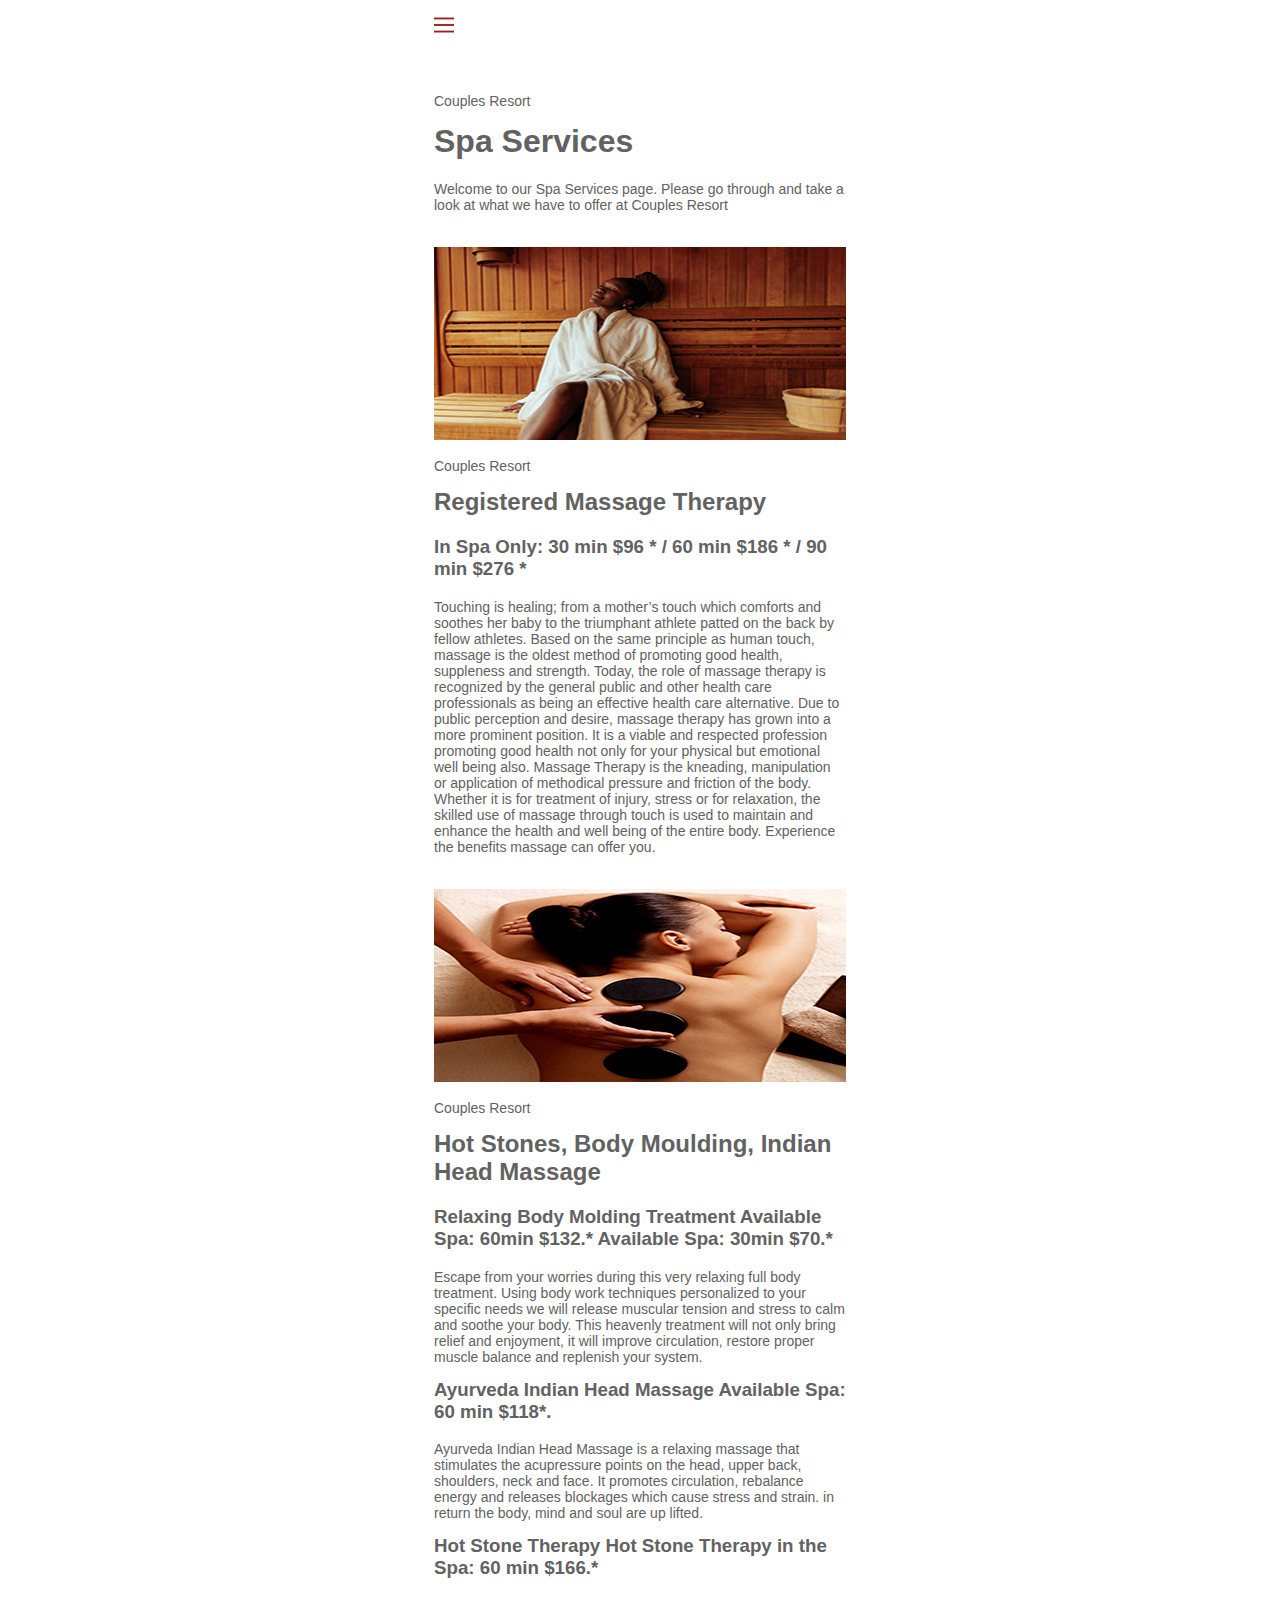
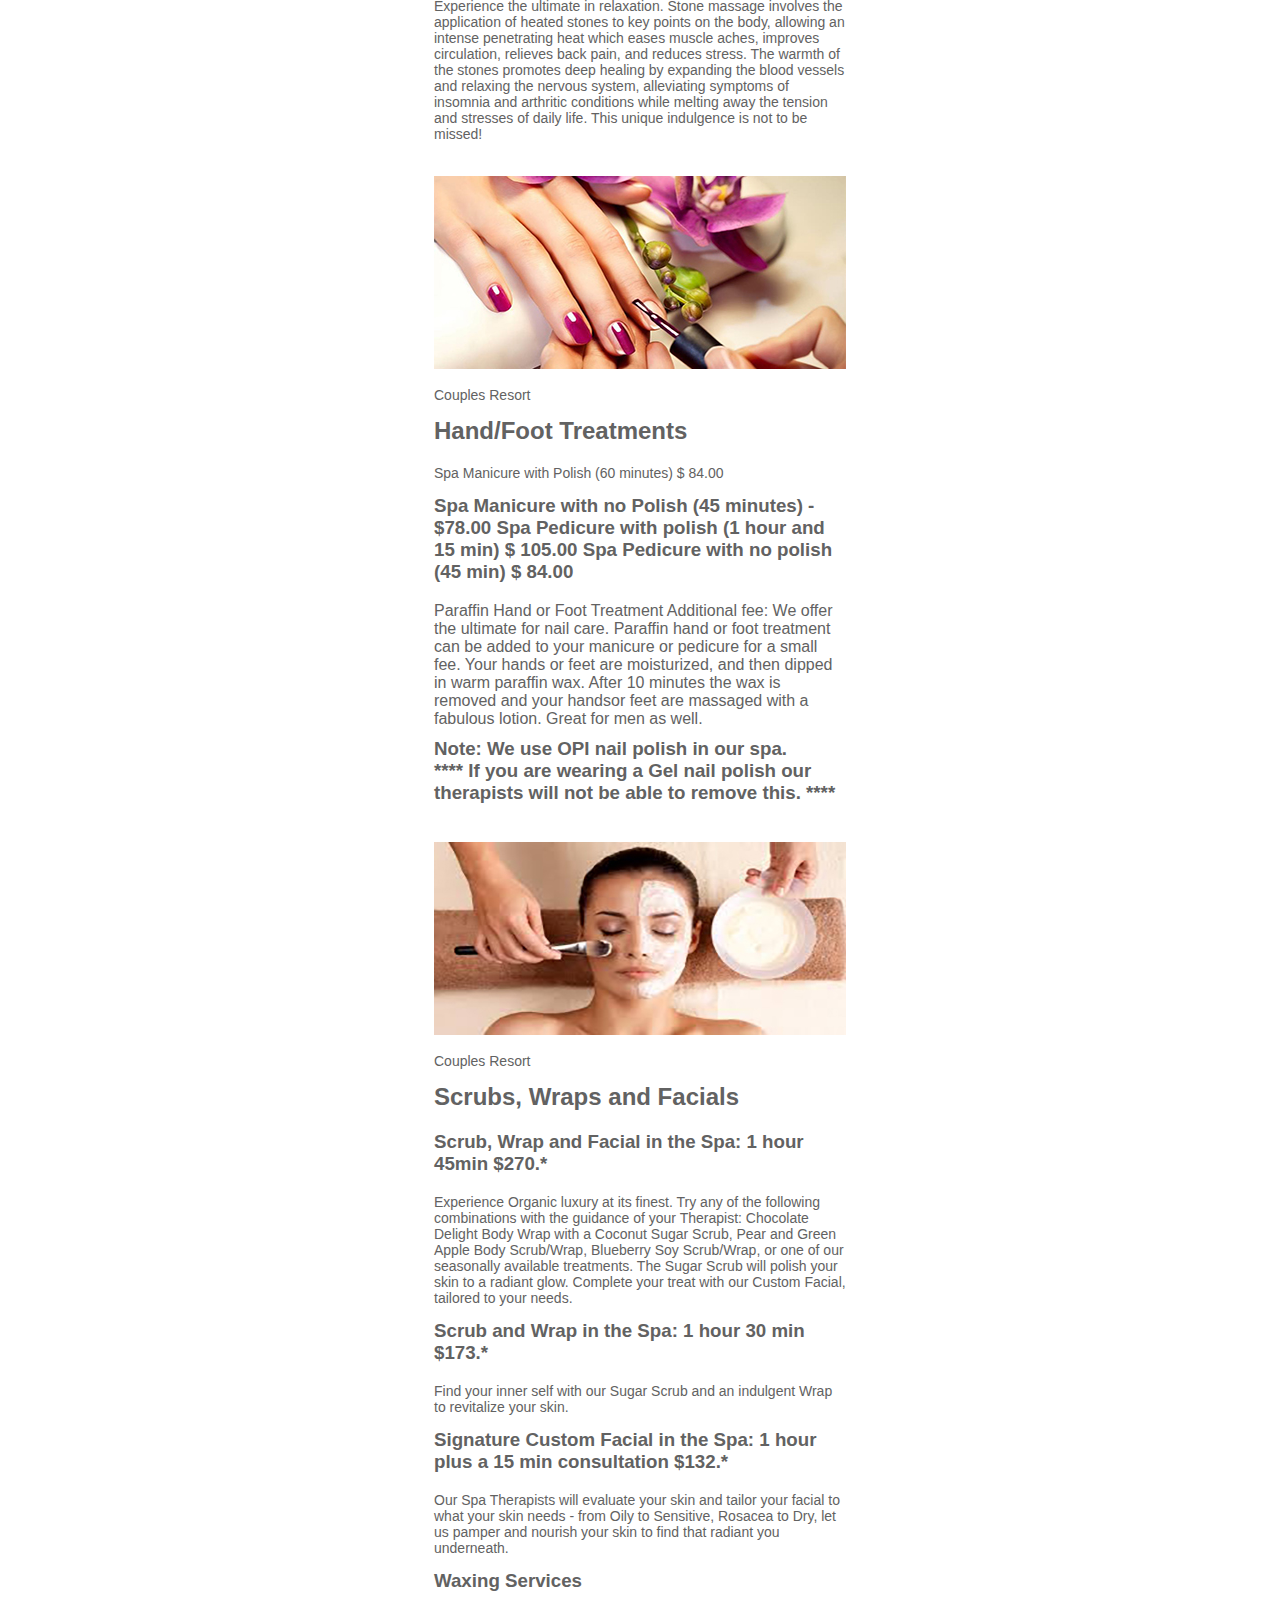
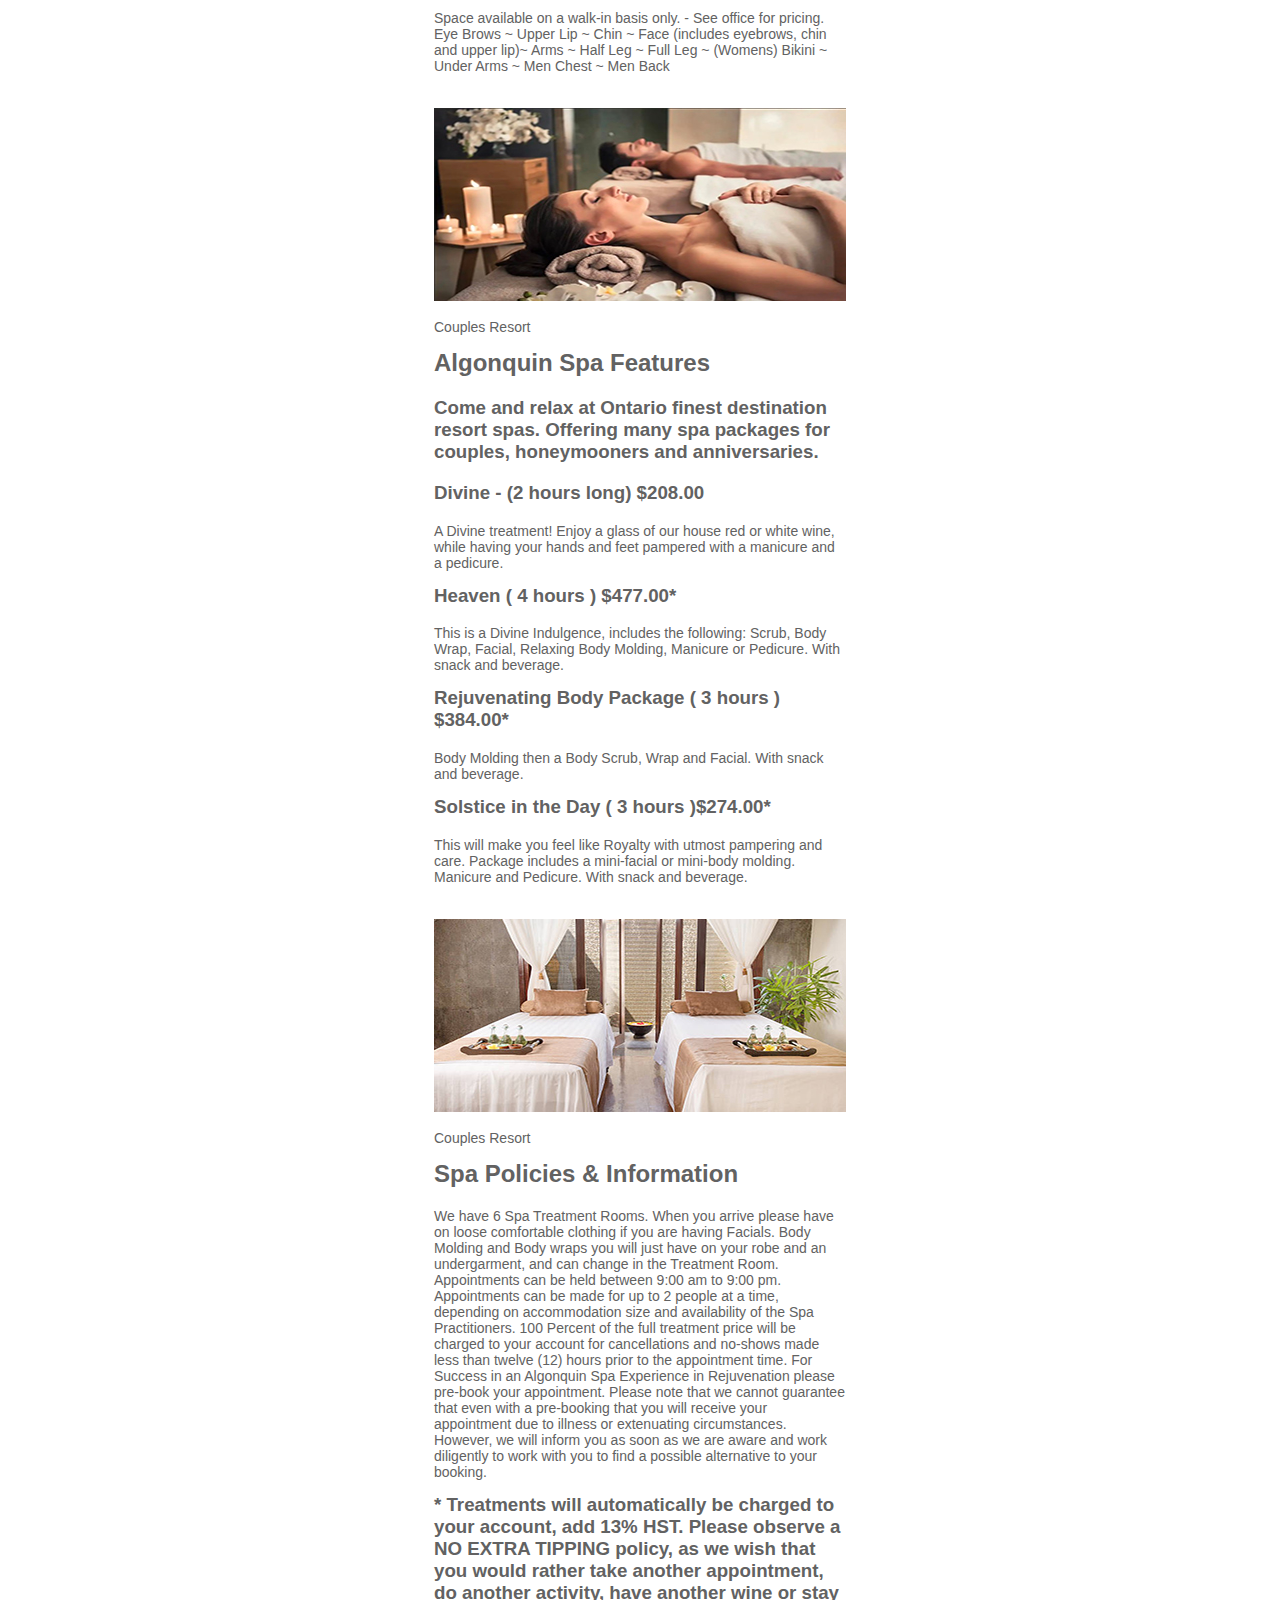
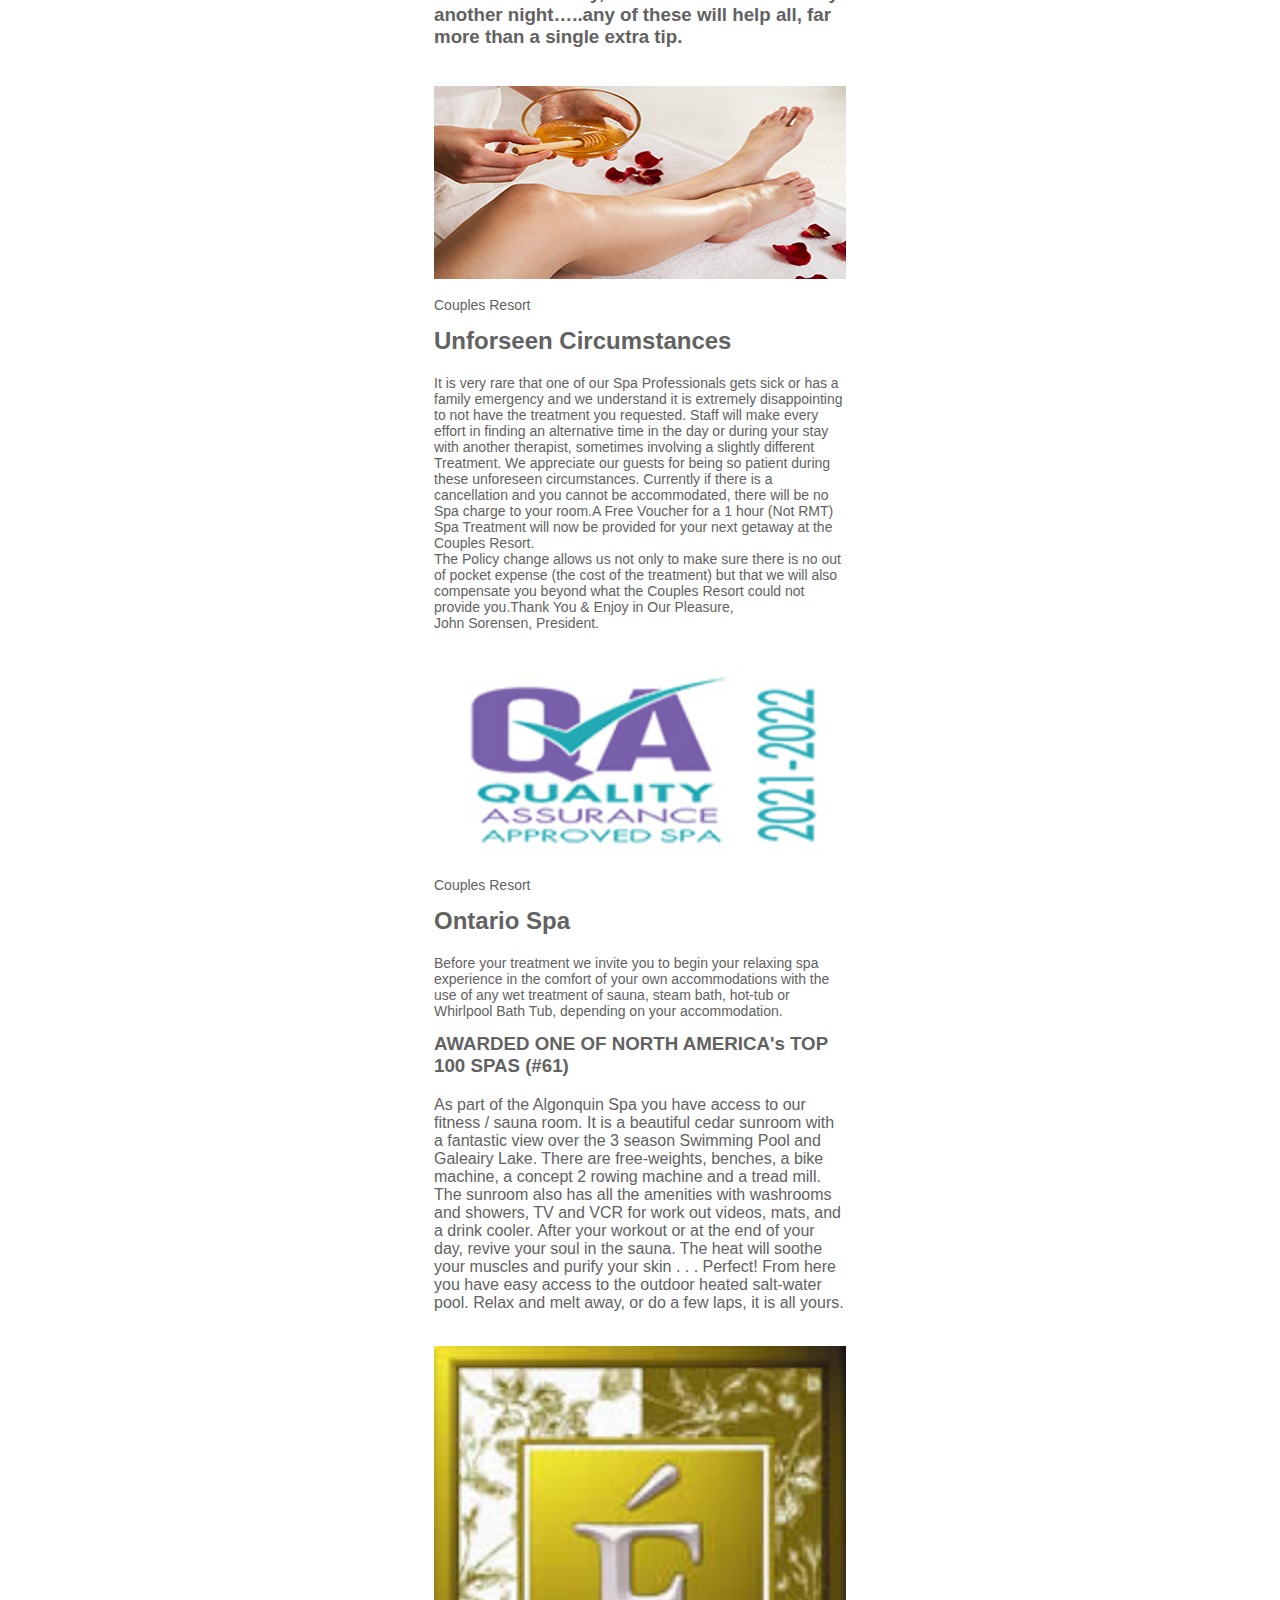
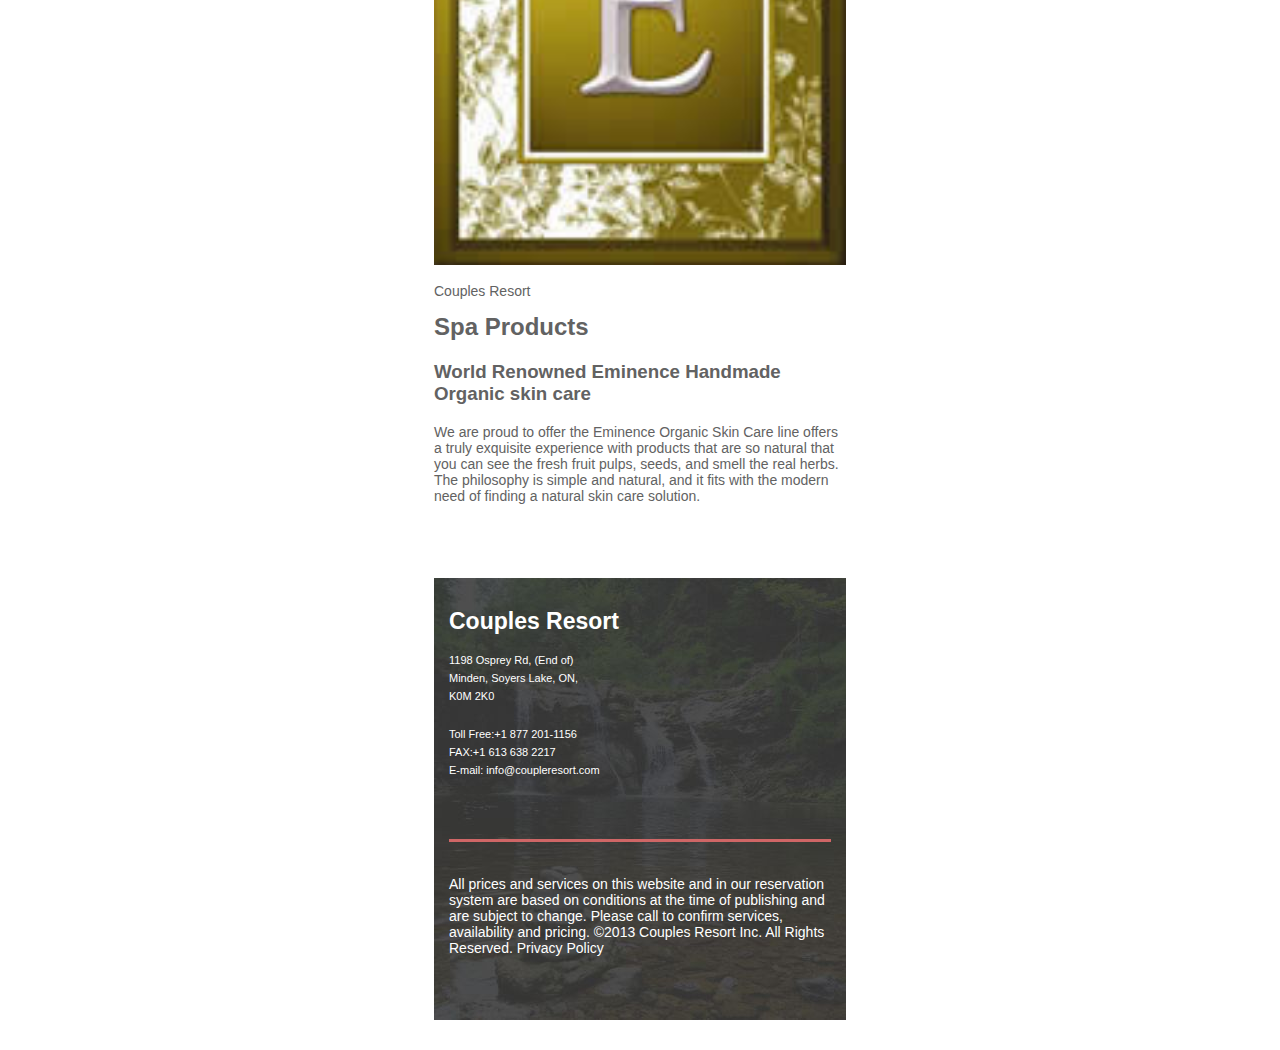
<file: spa.html>
<!DOCTYPE html>
<html lang="en">

<head>
    <meta charset="UTF-8">
    <link href="css/spa.css" rel="stylesheet" type="text/css">
    <title>Welcome to The Couples Resort</title>
</head>

<body>
    <h1 class="hidden">Welcome to The Couples Resort</h1>
    <header class="grid-con" id="main-header">
        <nav id="main-nav" class="col-span-full">
            <h2 class="hidden">Main Navigation</h2>

            <input type="checkbox" id="hamburger">
            <label for="hamburger">
                <img src="images/burger.svg" alt="hamburger menu icon">
            </label>

            <div id="burger-con">
                <ul>
                    <li><a href="index.html">Home</a></li>
                    <li><a href="room.html">Rooms</a></li>
                    <li><a href="packages.html">Packages</a></li>
                    <li><a class="selected" href="dining.html">Dining</a></li>
                    <li><a href="spa.html">Spa Activites</a></li>
                    <li><a href="#">Reservations</a></li>
                    <li><a href="about.html">About</a></li>
                </ul>
            </div>
        </nav>
        <section id="spa-services" class="col-start-1 col-span-full">
            <p>Couples Resort</p>
            <h1>Spa Services</h1>
            <p>Welcome to our Spa Services page. Please go through and take a look at what we have to offer at Couples
                Resort</p>
        </section>
        <section id="massage-therapy" class="service-section">
            <img src="images/spa_main-spa.jpg" alt="Image of Spa">
            <p>Couples Resort</p>
            <h2>Registered Massage Therapy</h2>
            <h3>In Spa Only: 30 min $96 * / 60 min $186 * / 90 min $276 *</h3>
            <p>Touching is healing; from a mother’s touch which comforts and soothes her baby to the triumphant athlete
                patted
                on the back by fellow athletes. Based on the same principle as human touch, massage is the oldest method
                of
                promoting good health, suppleness and strength. Today, the role of massage therapy is recognized by the
                general
                public and other health care professionals as being an effective health care alternative. Due to public
                perception and desire, massage therapy has grown into a more prominent position. It is a viable and
                respected
                profession promoting good health not only for your physical but emotional well being also. Massage
                Therapy
                is
                the kneading, manipulation or application of methodical pressure and friction of the body. Whether it is
                for
                treatment of injury, stress or for relaxation, the skilled use of massage through touch is used to
                maintain
                and
                enhance the health and well being of the entire body. Experience the benefits massage can offer you.</p>
        </section>
        <section id="hot-stones" class="service-section">
            <img src="images/hot-stone-spa.jpg" alt="Image of Hot Stones">
            <p>Couples Resort</p>
            <h2>Hot Stones, Body Moulding, Indian Head Massage</h2>
            <h3>Relaxing Body Molding Treatment Available Spa: 60min $132.* Available Spa: 30min $70.*</h3>
            <p>Escape from your worries during this very relaxing full body treatment. Using body work techniques
                personalized to your specific needs we will release muscular tension and stress to calm and soothe your
                body. This heavenly treatment will not only bring relief and enjoyment, it will improve circulation,
                restore
                proper muscle balance and replenish your system.</p>

            <h3>Ayurveda Indian Head Massage Available Spa: 60 min $118*.</h3>
            <p>Ayurveda Indian Head Massage is a relaxing massage that stimulates the acupressure points on the head,
                upper
                back, shoulders, neck and face. It promotes circulation, rebalance energy and releases blockages which
                cause
                stress and strain. in return the body, mind and soul are up lifted.</p>

            <h3>Hot Stone Therapy Hot Stone Therapy in the Spa: 60 min $166.*</h3>
            <p>Experience the ultimate in relaxation. Stone massage involves the application of heated stones to key
                points
                on the body, allowing an intense penetrating heat which eases muscle aches, improves circulation,
                relieves
                back pain, and reduces stress. The warmth of the stones promotes deep healing by expanding the blood
                vessels
                and relaxing the nervous system, alleviating symptoms of insomnia and arthritic conditions while melting
                away the tension and stresses of daily life. This unique indulgence is not to be missed!</p>
        </section>
        <section id="hand-foot" class="service-section">
            <img src="images/manicure-spa.jpg" alt="Image of Manicure">
            <p>Couples Resort</p>
            <h2>Hand/Foot Treatments</h2>

            <p>Spa Manicure with Polish (60 minutes) $ 84.00

            <h3>Spa Manicure with no Polish (45 minutes) - $78.00

                Spa Pedicure with polish (1 hour and 15 min) $ 105.00

                Spa Pedicure with no polish (45 min) $ 84.00</h3>

            Paraffin Hand or Foot Treatment Additional fee:
            We offer the ultimate for nail care. Paraffin hand or foot treatment can be added to your manicure or
            pedicure for a small fee. Your hands or feet are moisturized, and then dipped in warm paraffin wax. After 10
            minutes the wax is removed and your handsor feet are massaged with a fabulous lotion. Great for men as well.

            <h3>Note: We use OPI nail polish in our spa.<br>
                **** If you are wearing a Gel nail polish our therapists will not be able to remove this. ****</h3>
            </p>
        </section>
        <section id="scrubs-wraps" class="service-section">
            <img src="images/facial-spa.jpg" alt="Image of Facial">
            <p>Couples Resort</p>
            <h2>Scrubs, Wraps and Facials</h2>
            <h3>Scrub, Wrap and Facial in the Spa: 1 hour 45min $270.*</h3>
            <p>Experience Organic luxury at its finest. Try any of the following combinations with the guidance of your
                Therapist: Chocolate Delight Body Wrap with a Coconut Sugar Scrub, Pear and Green Apple Body Scrub/Wrap,
                Blueberry Soy Scrub/Wrap, or one of our seasonally available treatments. The Sugar Scrub will polish
                your
                skin to a radiant glow. Complete your treat with our Custom Facial, tailored to your needs.
            </p>
            <h3>Scrub and Wrap in the Spa: 1 hour 30 min $173.*</h3>
            <p>Find your inner self with our Sugar Scrub and an indulgent Wrap to revitalize your skin.</p>
            <h3>Signature Custom Facial in the Spa: 1 hour plus a 15 min consultation $132.*</h3>
            <p>Our Spa Therapists will evaluate your skin and tailor your facial to what your skin needs - from Oily to
                Sensitive, Rosacea to Dry, let us pamper and nourish your skin to find that radiant you underneath.
            </p>
            <h3>Waxing Services</h3>
            <p>Space available on a walk-in basis only. - See office for pricing.
                Eye Brows ~ Upper Lip ~ Chin ~ Face (includes eyebrows, chin and upper lip)~ Arms ~ Half Leg ~ Full Leg
                ~
                (Womens) Bikini ~ Under Arms ~ Men Chest ~ Men Back</p>
        </section>
        <section id="algonquin-spa" class="service-section">
            <img src="images/couple-spa.jpg" alt="Image of Couple at a Spa">
            <p>Couples Resort</p>
            <h2>Algonquin Spa Features</h2>
            <h3>Come and relax at Ontario finest destination resort spas. Offering many spa packages for couples,
                honeymooners and anniversaries.</h3>
            <h3>Divine - (2 hours long) $208.00</h3>
            <p>A Divine treatment! Enjoy a glass of our house red or white wine, while having your hands and feet
                pampered
                with a manicure and a pedicure.
            </p>
            <h3>Heaven ( 4 hours ) $477.00*</h3>
            <p>This is a Divine Indulgence, includes the following: Scrub, Body Wrap, Facial, Relaxing Body Molding,
                Manicure or Pedicure. With snack and beverage.
            </p>
            <h3>Rejuvenating Body Package ( 3 hours ) $384.00*</h3>
            <p>Body Molding then a Body Scrub, Wrap and Facial. With snack and beverage.
            </p>
            <h3>Solstice in the Day ( 3 hours )$274.00*</h3>
            <p>This will make you feel like Royalty with utmost pampering and care. Package includes a mini-facial or
                mini-body molding. Manicure and Pedicure. With snack and beverage.</p>
        </section>
        <section id="spa-policies" class="service-section">
            <img src="images/tables-spa.jpg" alt="Image of Massage Beds">
            <p>Couples Resort</p>
            <h2>Spa Policies & Information</h2>
            <p> We have 6 Spa Treatment Rooms.
                When you arrive please have on loose comfortable clothing if you are having Facials. Body Molding and
                Body
                wraps you will just have on your robe and an undergarment, and can change in the Treatment Room.
                Appointments can be held between 9:00 am to 9:00 pm. Appointments can be made for up to 2 people at a
                time,
                depending on accommodation size and availability of the Spa Practitioners.
                100 Percent of the full treatment price will be charged to your account for cancellations and no-shows
                made
                less than twelve (12) hours prior to the appointment time.
                For Success in an Algonquin Spa Experience in Rejuvenation please pre-book your appointment. Please note
                that we cannot guarantee that even with a pre-booking that you will receive your appointment due to
                illness
                or extenuating circumstances. However, we will inform you as soon as we are aware and work diligently to
                work with you to find a possible alternative to your booking.
            </p>
            <h3> * Treatments will automatically be charged to your account, add 13% HST. Please observe a NO EXTRA
                TIPPING
                policy, as we wish that you would rather take another appointment, do another activity, have another
                wine or
                stay another night…..any of these will help all, far more than a single extra tip.</h3>
        </section>
        <section id="unforeseen-circumstances" class="service-section">
            <img src="images/waxing-spa.jpg" alt="Image of Waxing">
            <p>Couples Resort</p>
            <h2>Unforseen Circumstances</h2>
            <p>It is very rare that one of our Spa Professionals gets sick or has a family emergency and we understand
                it is
                extremely disappointing to not have the treatment you requested. Staff will make every effort in finding
                an
                alternative time in the day or during your stay with another therapist, sometimes involving a slightly
                different Treatment. We appreciate our guests for being so patient during these unforeseen
                circumstances.
                Currently if there is a cancellation and you cannot be accommodated, there will be no Spa charge to your
                room.A Free Voucher for a 1 hour (Not RMT) Spa Treatment will now be provided for your next getaway at
                the
                Couples Resort.<br>
                The Policy change allows us not only to make sure there is no out of pocket expense (the cost of the
                treatment) but that we will also compensate you beyond what the Couples Resort could not provide
                you.Thank
                You & Enjoy in Our Pleasure,<br>
                John Sorensen, President.</p>
        </section>
        <section id="ontario-spa" class="service-section">
            <img src="images/award-spa.jpg" alt="Image of Ontario Quality Assurance ">
            <p>Couples Resort</p>
            <h2>Ontario Spa</h2>
            <p>Before your treatment we invite you to begin your relaxing spa experience in the comfort of your own
                accommodations with the use of any wet treatment of sauna, steam bath, hot-tub or Whirlpool Bath Tub,
                depending on your accommodation.
            <h3>AWARDED ONE OF NORTH AMERICA's TOP 100 SPAS (#61)</h3>
            As part of the Algonquin Spa you have access to our fitness / sauna room. It is a beautiful cedar sunroom
            with a fantastic view over the 3 season Swimming Pool and Galeairy Lake. There are free-weights, benches, a
            bike machine, a concept 2 rowing machine and a tread mill. The sunroom also has all the amenities with
            washrooms and showers, TV and VCR for work out videos, mats, and a drink cooler. After your workout or at
            the end of your day, revive your soul in the sauna. The heat will soothe your muscles and purify your skin .
            . . Perfect! From here you have easy access to the outdoor heated salt-water pool. Relax and melt away, or
            do a few laps, it is all yours.</p>
        </section>
        <section id="spa-products" class="service-section">
            <img src="images/product-spa (2).jpg" alt="Image of the Product used">
            <p>Couples Resort</p>
            <h2>Spa Products</h2>
            <h3>World Renowned Eminence Handmade Organic skin care</h3>
            <p>We are proud to offer the Eminence Organic Skin Care line offers a truly exquisite experience with
                products
                that are so natural that you can see the fresh fruit pulps, seeds, and smell the real herbs. The
                philosophy
                is simple and natural, and it fits with the modern need of finding a natural skin care solution.</p>
        </section>

        <footer id="footer-hero" class="grid-con">
            <section id="footer-contact-info" class="col-span-full">
                <h3>Couples Resort</h3>
                <p>1198 Osprey Rd, (End of)<br>
                    Minden, Soyers Lake, ON, <br>
                    K0M 2K0
                </p>
                <p>
                    Toll Free:+1 877 201-1156<br>
                    FAX:+1 613 638 2217<br>
                    E-mail: info@coupleresort.com
                </p>
            </section>
            <div id="footer-privacy" class="col-span-full line-separator">
                <p id="price-policy">All prices and services on this website and in our reservation system are based on
                    conditions at the time of publishing and are subject to change. Please call to confirm services,
                    availability and pricing. ©2013 Couples Resort Inc. All Rights Reserved. Privacy Policy </p>
            </div>
        </footer>
</body>

</html>
</file>
<file: css/main.css>
#mobile-outline {
    outline: 20px solid #333;
    max-width: 412px;
    margin: 20px auto 20px auto;
    border-radius: 10px;
 } 
 
 body {
    color: #626262;
    font-family: Arial, Helvetica, sans-serif;
 }
 
body, p, h1, h2, h3, h4, h5 {
    margin: 0px; 
    padding: 0px;
 }
 
 .hidden {
    display: none;
 }
  
 .grid-con { 
    display: grid;
    grid-template-columns: repeat(4, 73px);
    column-gap: 30px;
    max-width: 412px;
    margin: 0 auto;
    padding-left: 15px;
    padding-right: 15px;
 }
 
 .col-span-1	{grid-column: span 1 / span 1;}
 .col-span-2	{grid-column: span 2 / span 2;}
 .col-span-3	{grid-column: span 3 / span 3;}
 .col-span-4	{grid-column: span 4 / span 4;}
 
 .col-span-full {grid-column: 1 / -1;}
 
 .col-start-1	{grid-column-start: 1;}
 .col-start-2	{grid-column-start: 2;}
 .col-start-3	{grid-column-start: 3;}
 .col-start-4	{grid-column-start: 4;}

 a {
    text-decoration: none;
 }
 
 input, textarea {
    display: block;
    margin: 0;
    padding: 0;
 }
 
 .cr-red {
    color: #9a2018;
 }
 
 #main-nav label img {
    width: 20px;
    height: 20px;
    margin-top: 15px;
    margin-bottom: 20px;
    transition: all .5s ease;
    cursor: pointer;
 }
 
 #main-nav input, #burger-con {
    display: none;
 }
 
 #main-nav input:checked ~ #burger-con {
    display: block;
 }
 
 #main-nav input:checked ~ label img{
    transform: rotate(90deg);
 }
 
 #main-nav ul {
    list-style: none;
    padding: 0;
    margin: 0;
 }
 
 #main-nav ul li a {
    display: block;
    padding: 10px 0 10px 0;
    text-align: center;
    color: #626262;
 }
 
 #main-nav ul li {
    border-bottom: 1px solid #efefef;
 }
 
 #main-nav ul li:first-child {
    border-top: 1px solid #efefef;
 }
 
 #main-nav ul li:last-child {
    margin-bottom: 40px;
 }
 
 #logo {
    margin-bottom: 20px;
    max-width: 382px;
 }
 
 #hero {
    background: url(../images/hero-main.jpg) no-repeat;
    height: 200px;
 }
 
 .book-now {
    background-color: #9a2018;
    color: #fff;
    font-size: 16px;
    transition: background-color 500ms linear;
    display: flex;
    justify-content: center;
    align-items: center;
    font-style: italic;
    transition: all 0.3s ease;
    cursor: pointer;
 }
 
 .book-now:hover {
    background-color: rgb(196, 28, 28);
 }
 
 #book-now-hero {
    height: 67px;
 }
 
 #hero-heading-box {
    align-self: end;
 }
 
 .hero-img-h2, .hero-img-h3 {
    background: #fff;
    padding: 10px 15px;
    font-size: 14px;
 }
 
 .hero-img-h2 span,  .hero-img-h3 span {
    color: #9a2018;
    font-size: 12px;
 }
 
 .line-separator {
    margin-top: 20px;
    border-top: solid 3px #CF6666;
    padding-top: 20px;
 }
 
 #hero-summary p {
    font-size: 14px;
    line-height: 22px;
    margin-bottom: 20px;
 }
 
 .fas {
    font-size: 42px;
    color: #9a2018;
    margin: 0 auto;
    float: left;
 }
 
 .fa-mobile-alt {
    margin-right: 10px;
    margin-left: 3px;
    margin-bottom: 20px;
 }
 
 .fa-map-marker-alt {
    margin-right: 10px;
 }
 
 #contact {
    font-size: 11px;
    background-color: #efefef;
    padding-top: 30px;
    padding-bottom: 30px;
 }
 
  #why-choose-us-nav {
    padding-top: 20px;
 }
 
 #why-choose-us-nav ul {
    list-style: none;
    margin: 0;
    padding: 0;
 }
 #why-choose-us-nav ul li {
    margin-bottom: 15px;
 }
 
 #why-choose-us-nav ul li a {
   color: inherit;
   padding: 5px;
 }
 
 #why-choose-us-nav ul li a.selected {
    border-left:#9a2018 solid 5px;
 
 }
 
 #why-choose-us-hero-con {
   background: url(../images/why-choose-us-hero.jpg) no-repeat;
   height: 195px;
 }
 
 #why-choose-us-heading-box {
    align-self: end;
 }
 
 .why-choose-us-image {
    float: left;
    margin-right: 20px;
    margin-top: 30px;
 }
 
 .why-choose-us-image-con h2 {
    font-size: 14px;
    margin-bottom: 20px;
    margin-top: 30px;
 }
 
 .why-choose-us-image-con p {
    font-size: 12px;
    margin-bottom: 20px;
    line-height: 20px;
 }
 
 .why-choose-us-image-con a {
    color: #707070;
    font-size: 12px;
 }
 
  #why-choose-us-bottom-nav {
    background-color: #CF6666;
    padding: 10px;
    margin-top: 20px;
    margin-bottom: 30px;
 }
 
 #why-choose-us-bottom-nav ol {
    list-style-type: none;
    margin: 0 0 0 20px;
    padding: 0;
 }
 
 #why-choose-us-bottom-nav ol li {
    display: inline;
 }
 
 #why-choose-us-bottom-nav ol li a {
    padding: 5px;
    color: #fff;
 }
  
 #about-hero-con {
    background: url(../images/about-us-hero.jpg) no-repeat;
    height: 195px;
 }
 
 #about-hero-heading-box {
    align-self: end;
 }
 
 #about-us-text {
    padding-bottom: 60px;
 }
 
 #about-us-text p {
    font-size: 14px;
    margin-bottom: 20px;
    line-height: 22px;
 }
 
 #about-us-text-column2 {
    font-style: italic;
 }
 
 #faq-con {
    background-color: #f4f4f4;
    padding-top: 35px;
    padding-bottom: 30px;
 }
 
 #faq-con h2 {
    font-size: 24px;
    margin-bottom: 20px;
 }
 
 #faq-con h2 span {
    color: #9a2018;
    font-size: 16px;
 }
 
 .faq-items {
    margin-bottom: 16px;
 }
 
 .faq-items h3 {
    background: #e8e7e7;
    padding: 16px;
    font-size: 16px;
 }
 
 .faq-items ul {
    margin: 0;
    padding: 0;
    list-style-type: none;
 }
 
 .faq-items li {
    padding: 8px 0;
    border-bottom: 1px solid #9a2018;
 }   
 
 .faq-items a {
    color: inherit;
    font-size: 13px;
 }
 
 #faq-text-con {
    margin-top: 20px;
    margin-bottom: 20px;
 }
  
 #contact-hero-con {
    background: url(../images/contact-hero.jpg);
    height: 195px;
 }
 
 #contact-hero-heading-box {
    align-self: end;
 }
 
 #contact-hero-text {
    margin-top: 15px;
    margin-bottom: 25px;
 }
 
 #contact-hero-address p {
    margin-bottom: 20px;
    font-size: 14px;
    line-height: 22px;
 }
 
 #contact-hero-address {
    margin-bottom: 30px;
 }
 
 #contact-hero-address h3 {
    margin-bottom: 25px;
 }
 
 #contact-hero-form form {
    display: flex;
    flex-direction: column;
 }
 
 #contact-hero-form input, textarea {
    padding: 22px;
    border: 2px solid #d6d6d6;
    background-color: #f7f7f7;
    border-radius: 5px;
    margin-bottom: 30px;
    font: inherit;
 }
 
 #contact-hero-form textarea {
    height: 250px;
 }
 
 #contact-hero-form input[type="submit"] {
    padding: 12px 28px;
    background: #9a2018;
    color: #fff;
    border: none;
    width: 150px;
    align-self: flex-end;
 }
 
 #footer-hero {
    background-image: url(../images/footer.jpg);
     background-repeat: no-repeat;
    color: #fff;
    font-size: 12px;
    margin-top: 40px;
    padding-bottom: 80px;
 }
 
 #footer-hero h3 {
    margin-top: 30px;
    font-size: 28px;
    margin-bottom: 16px;
 }
 
 #footer-privacy .line-seperator {
    margin-top: 0px;
 }
 
 #footer-contact-info h3 {
    font-size: 23px;
 }
 
 #footer-contact-info p {
    margin-bottom: 20px;
    line-height: 18px;
    font-size: 11px;
 }
</file>
<file: css/packages.css>
body {
    color: #626262;
    font-family: Arial, Helvetica, sans-serif;
    margin: 0;
    padding: 0;
}

.hidden {
    display: none;
}

.grid-con {
    display: grid;
    grid-template-columns: 1fr; 
    gap: 20px;
    max-width: 412px;
    margin: 0 auto;
    padding-left: 15px;
    padding-right: 15px;
}

a {
    text-decoration: none;
}

input, textarea {
    display: block;
    margin: 0;
    padding: 0;
}

#main-nav label img {
    width: 20px;
    height: 20px;
    margin-top: 15px;
    margin-bottom: 20px;
    transition: all .5s ease;
    cursor: pointer;
}

#main-nav input, #burger-con {
    display: none; 
}

#main-nav input:checked ~ #burger-con {
    display: block; 
}

#main-nav input:checked ~ label img {
    transform: rotate(90deg);
}

#main-nav ul {
    list-style: none;
    padding: 0;
    margin: 0;
}

#main-nav ul li a {
    display: block;
    padding: 10px 0;
    text-align: center;
    color: #626262;
}

#main-nav ul li {
    border-bottom: 1px solid #efefef;
}

#main-nav ul li:first-child {
    border-top: 1px solid #efefef;
}

.service-section img {
    width: 100%;
    height: auto; 
}

h1, h2, h3, h4, h5 {
    margin-top: 10px; 
}

p {
    font-size: 14px; 
}

.line-separator {
    margin-top: 20px;
    border-top: solid 3px #CF6666;
    padding-top: 20px;
}

#footer-hero {
    background-image: url(../images/footer.jpg);
     background-repeat: no-repeat;
    color: #fff;
    font-size: 12px;
    margin-top: 40px;
    padding-bottom: 80px;
 }
 
 #footer-hero h3 {
    margin-top: 30px;
    font-size: 28px;
    margin-bottom: 16px;
 }
 
 #footer-privacy .line-seperator {
    margin-top: 0px;
 }
 
 #footer-contact-info h3 {
    font-size: 23px;
 }
 
 #footer-contact-info p {
    margin-bottom: 20px;
    line-height: 18px;
    font-size: 11px;
 }

@media (max-width :768px) { 

     .grid-con { 
         grid-template-columns :1fr ; 
         gap :10px ; 
     }

     .menu-list { 
         flex-direction :column ; 
         align-items :flex-start ; 
         gap :10px ; 
         position:absolute ; 
         background-color:#f8f8f8 ; 
         width:auto ; 
         z-index :1000; 
         box-shadow :0px 4px 8px rgba(0,0,0,0.1); 
         border-radius :5px; 
     }

     #hamburger:not(:checked) ~ .menu-list { 
         display:flex ;
     }

     .content-section , #footer-hero { 
        padding :10px ;
        margin-bottom :10px ;
     }
}
</file>
<file: css/spa.css>
body {
    color: #626262;
    font-family: Arial, Helvetica, sans-serif;
    margin: 0;
    padding: 0;
}

.hidden {
    display: none;
}

.grid-con {
    display: grid;
    grid-template-columns: 1fr;
    gap: 20px;
    max-width: 412px;
    margin: 0 auto;
    padding-left: 15px;
    padding-right: 15px;
}

a {
    text-decoration: none;
}

input, textarea {
    display: block;
    margin: 0;
    padding: 0;
}

#main-nav label img {
    width: 20px;
    height: 20px;
    margin-top: 15px;
    margin-bottom: 20px;
    transition: all .5s ease;
    cursor: pointer;
}

#main-nav input, #burger-con {
    display: none;
}

#main-nav input:checked ~ #burger-con {
    display: block;
}

#main-nav input:checked ~ label img {
    transform: rotate(90deg);
}

#main-nav ul {
    list-style: none;
    padding: 0;
    margin: 0;
}

#main-nav ul li a {
    display: block;
    padding: 10px 0;
    text-align: center;
    color: #626262;
}

#main-nav ul li {
    border-bottom: 1px solid #efefef;
}

#main-nav ul li:first-child {
    border-top: 1px solid #efefef;
}

.service-section img {
    width: 100%;
    height: auto;
}

h1, h2, h3, h4, h5 {
    margin-top: 10px; 
}

p {
    font-size: 14px; 
}

.line-separator {
    margin-top: 20px;
    border-top: solid 3px #CF6666;
    padding-top: 20px;
}

#footer-hero {
    background-image: url(../images/footer.jpg);
     background-repeat: no-repeat;
    color: #fff;
    font-size: 12px;
    margin-top: 40px;
    padding-bottom: 80px;
 }
 
 #footer-hero h3 {
    margin-top: 30px;
    font-size: 28px;
    margin-bottom: 16px;
 }
 
 #footer-privacy .line-seperator {
    margin-top: 0px;
 }
 
 #footer-contact-info h3 {
    font-size: 23px;
 }
 
 #footer-contact-info p {
    margin-bottom: 20px;
    line-height: 18px;
    font-size: 11px;
 }
</file>
